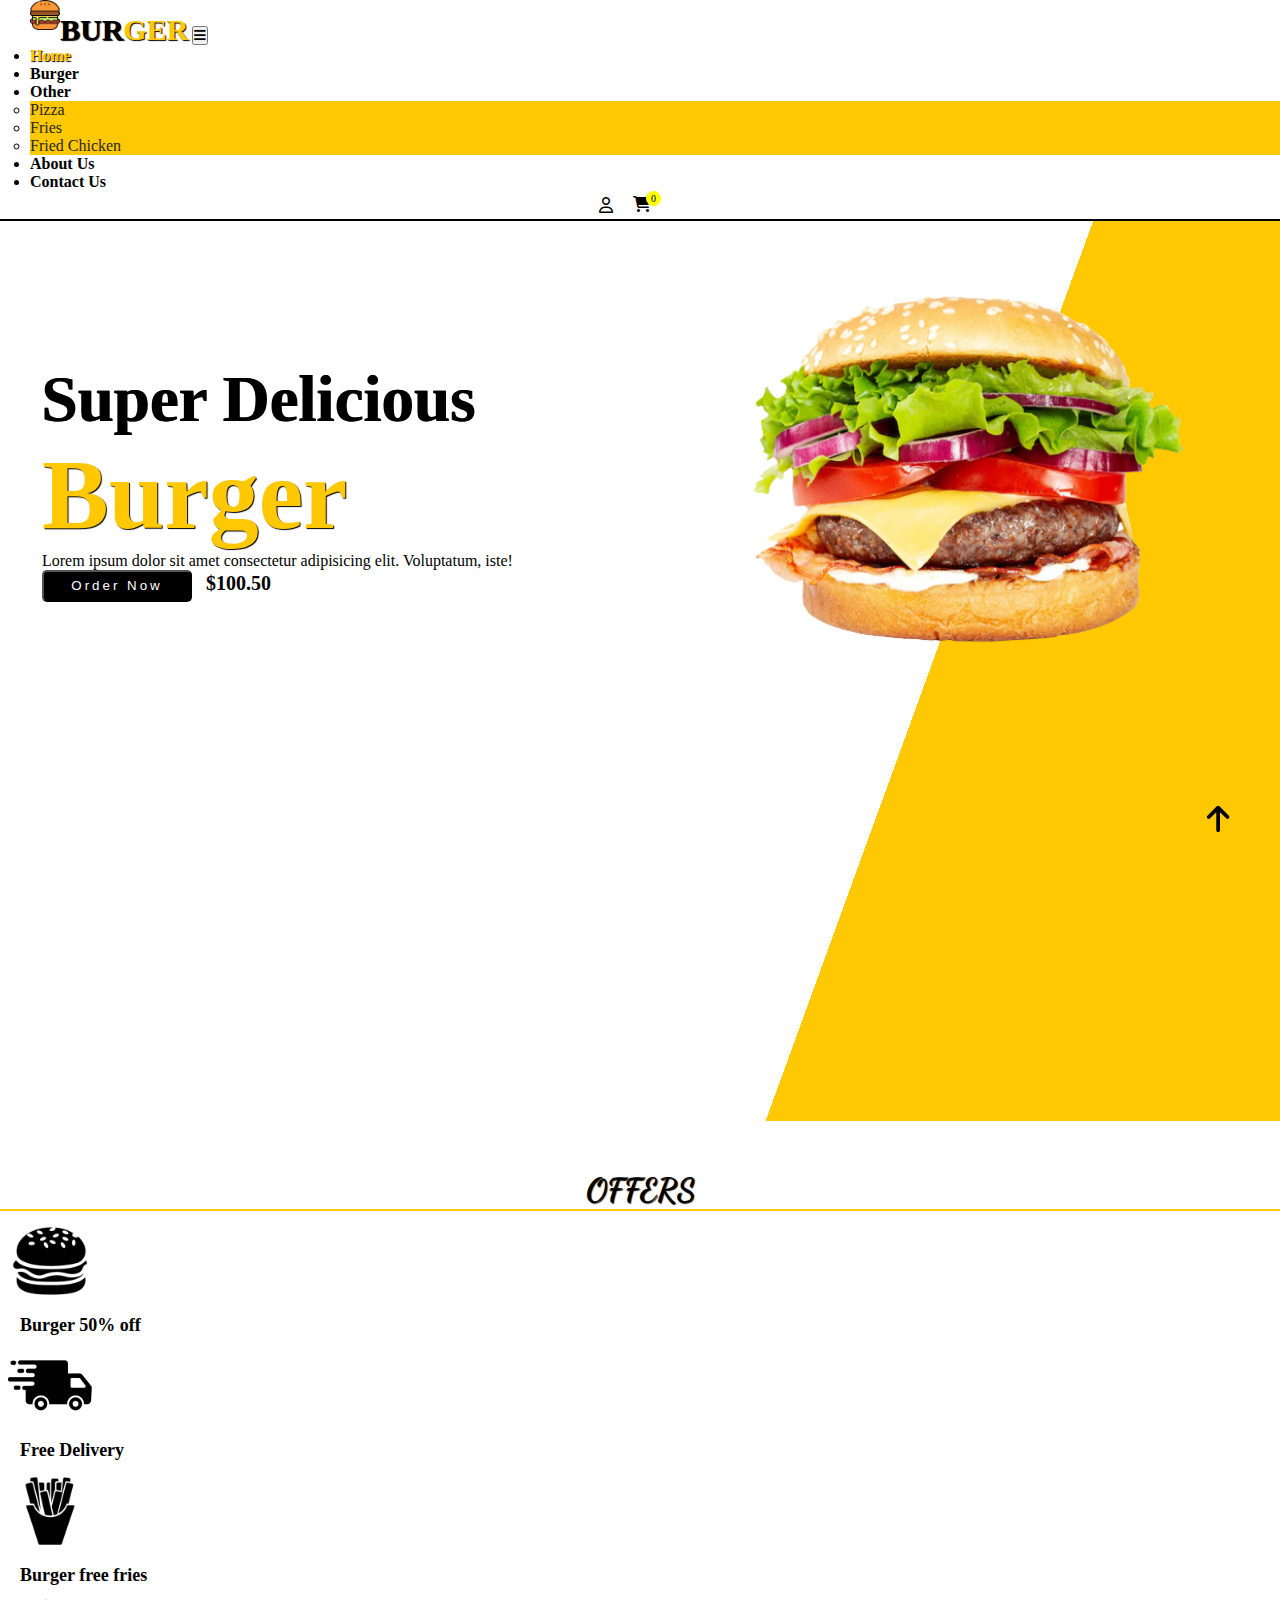
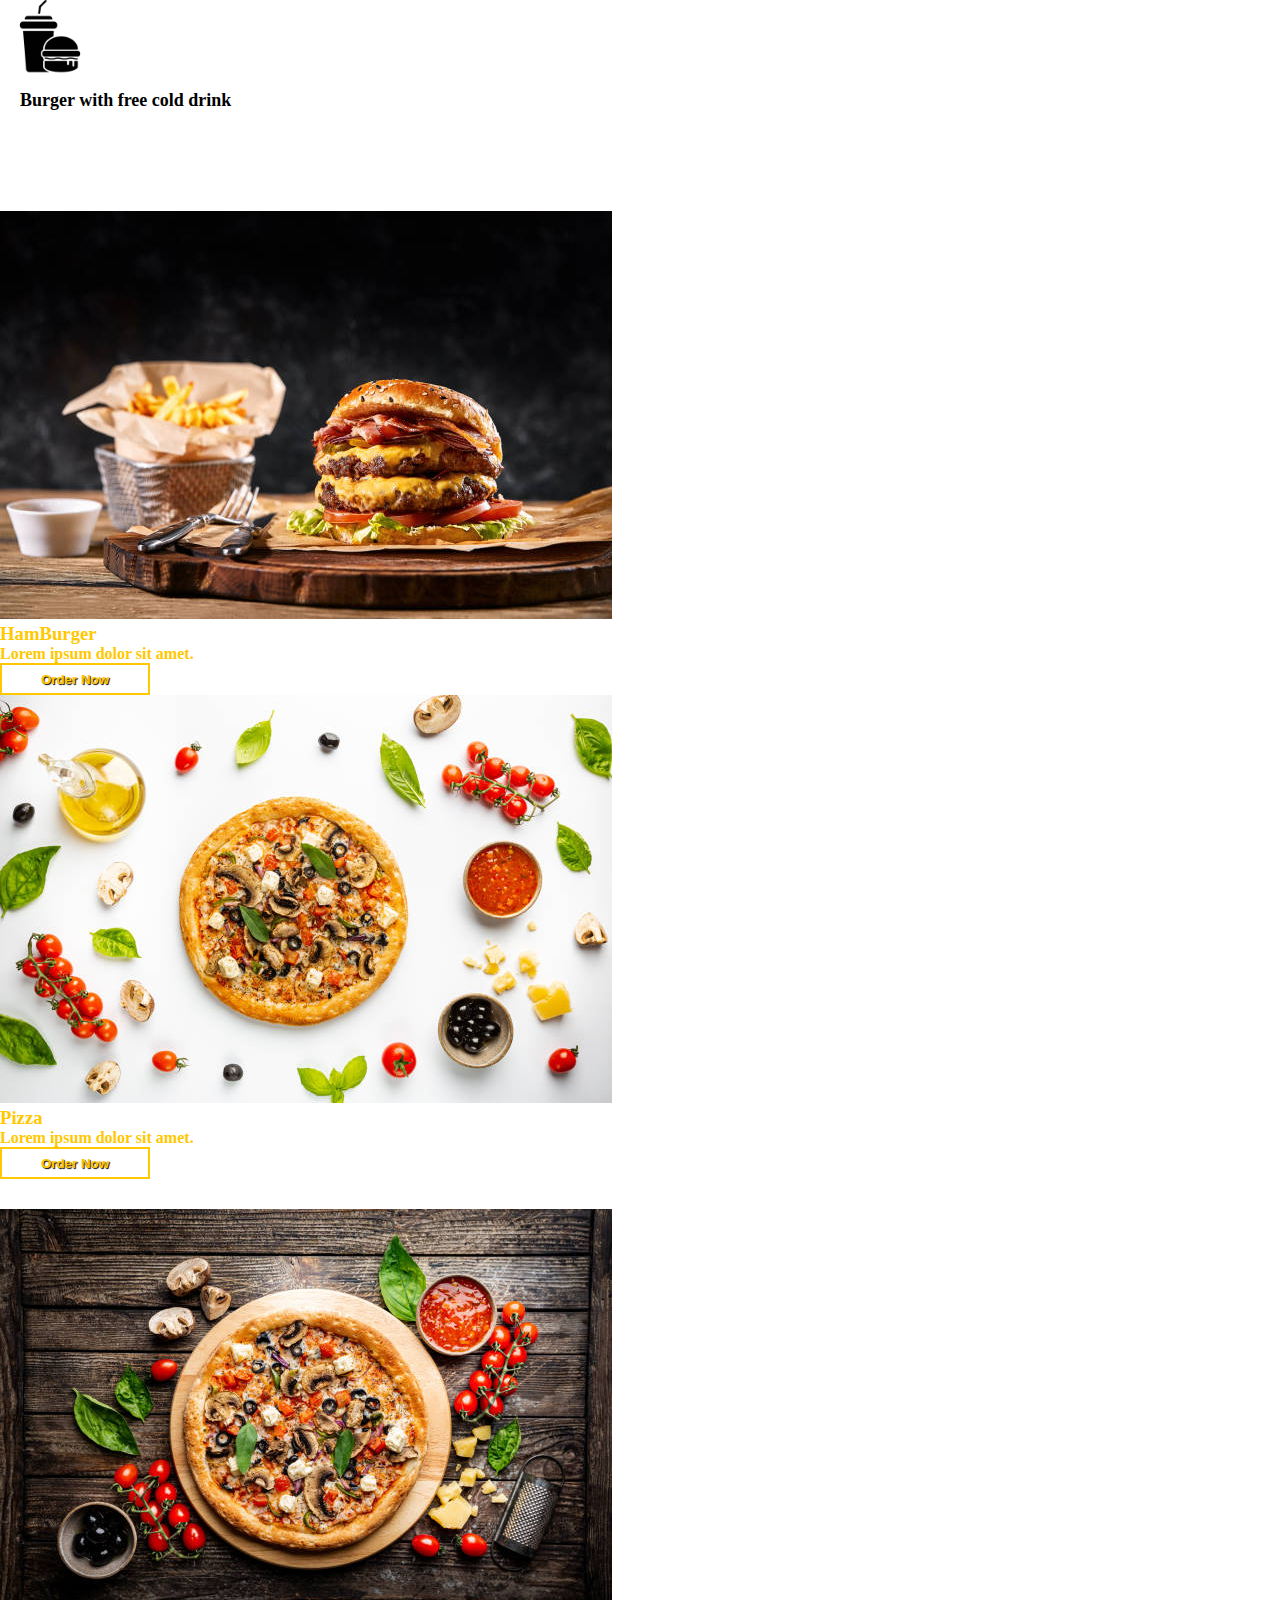
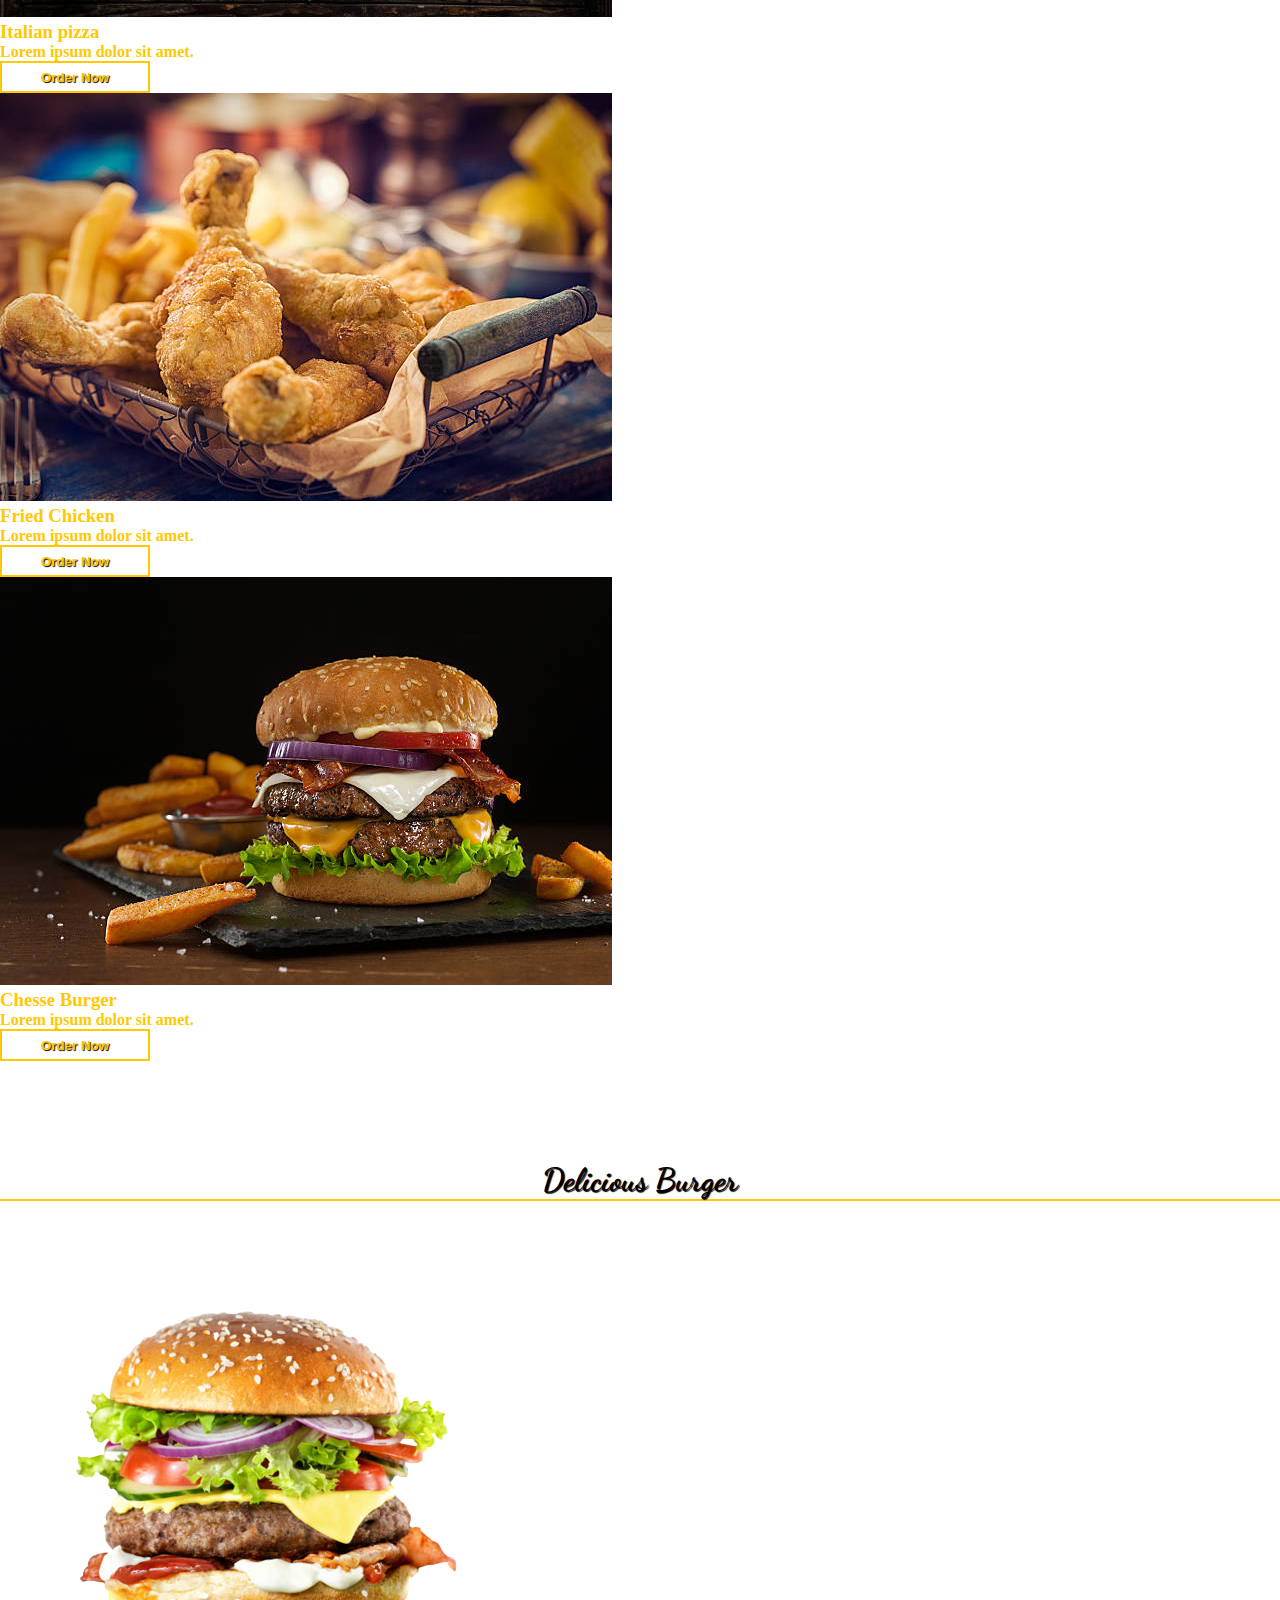
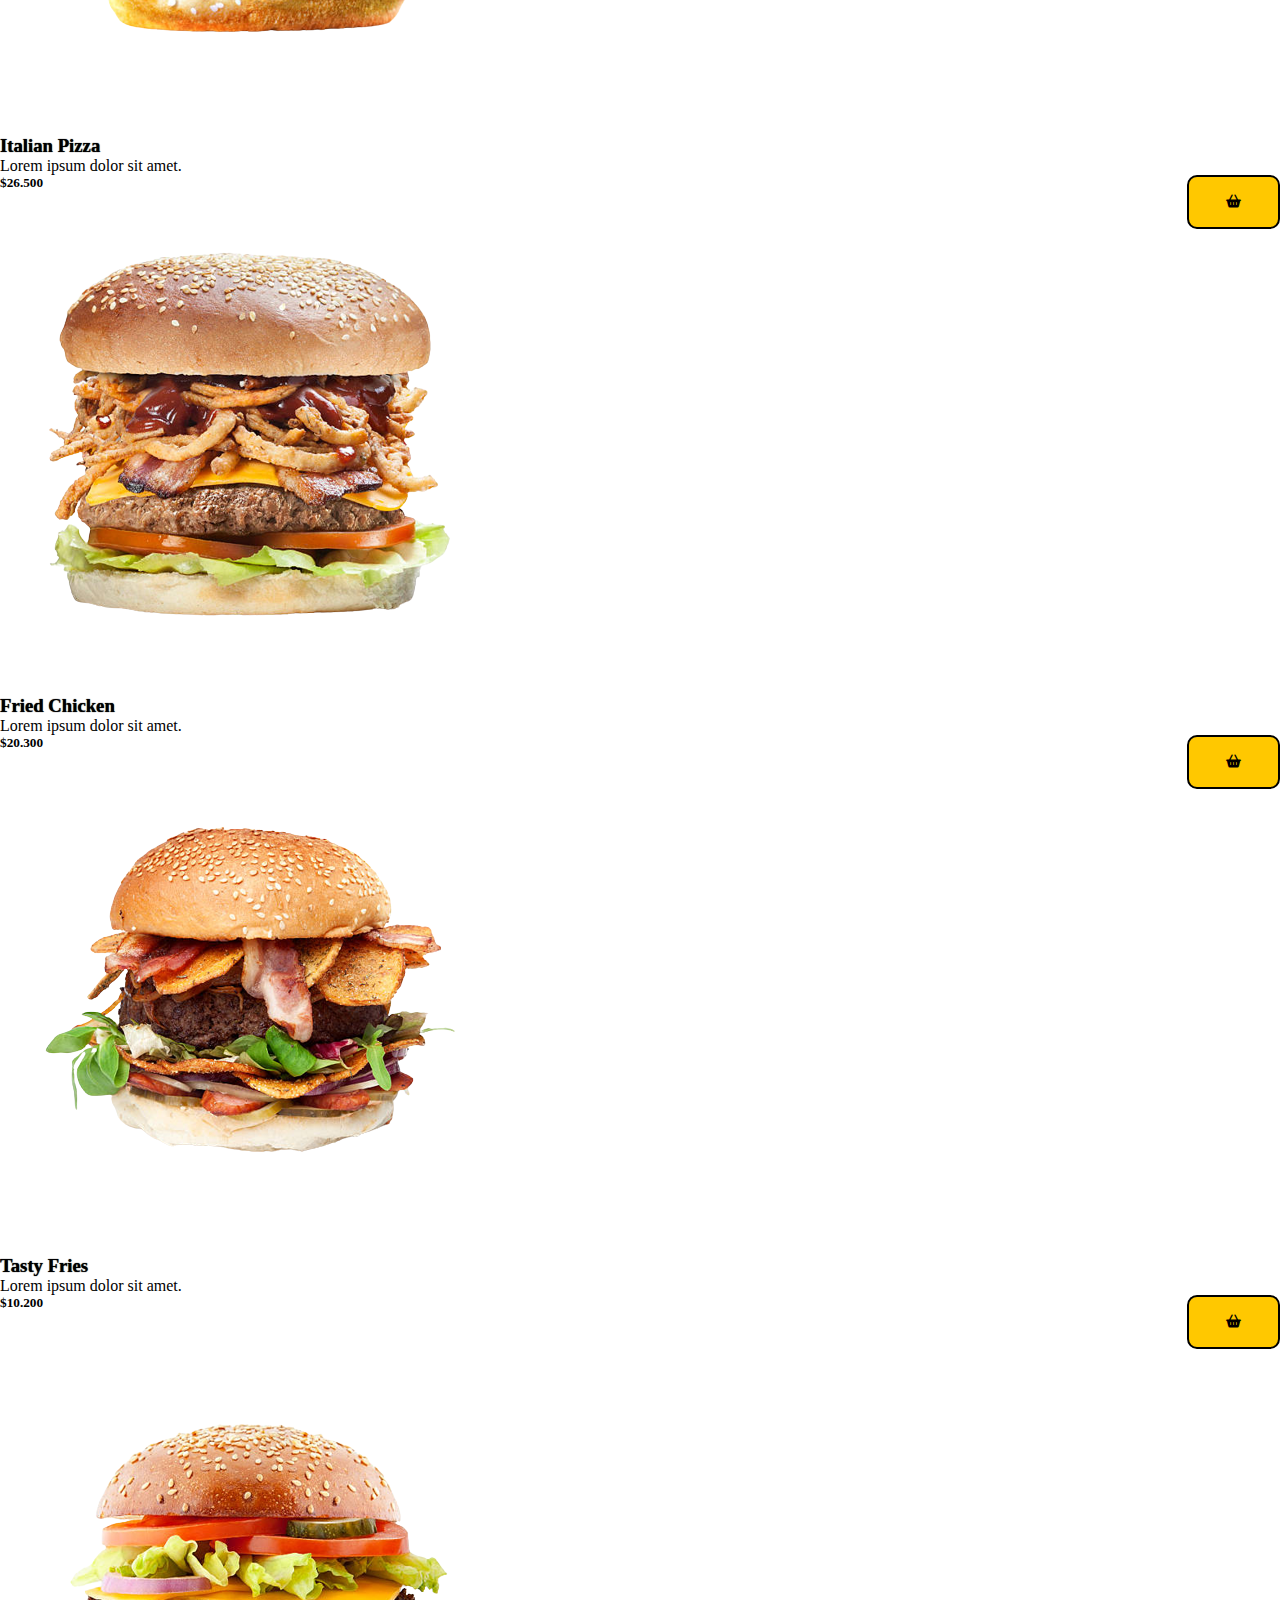
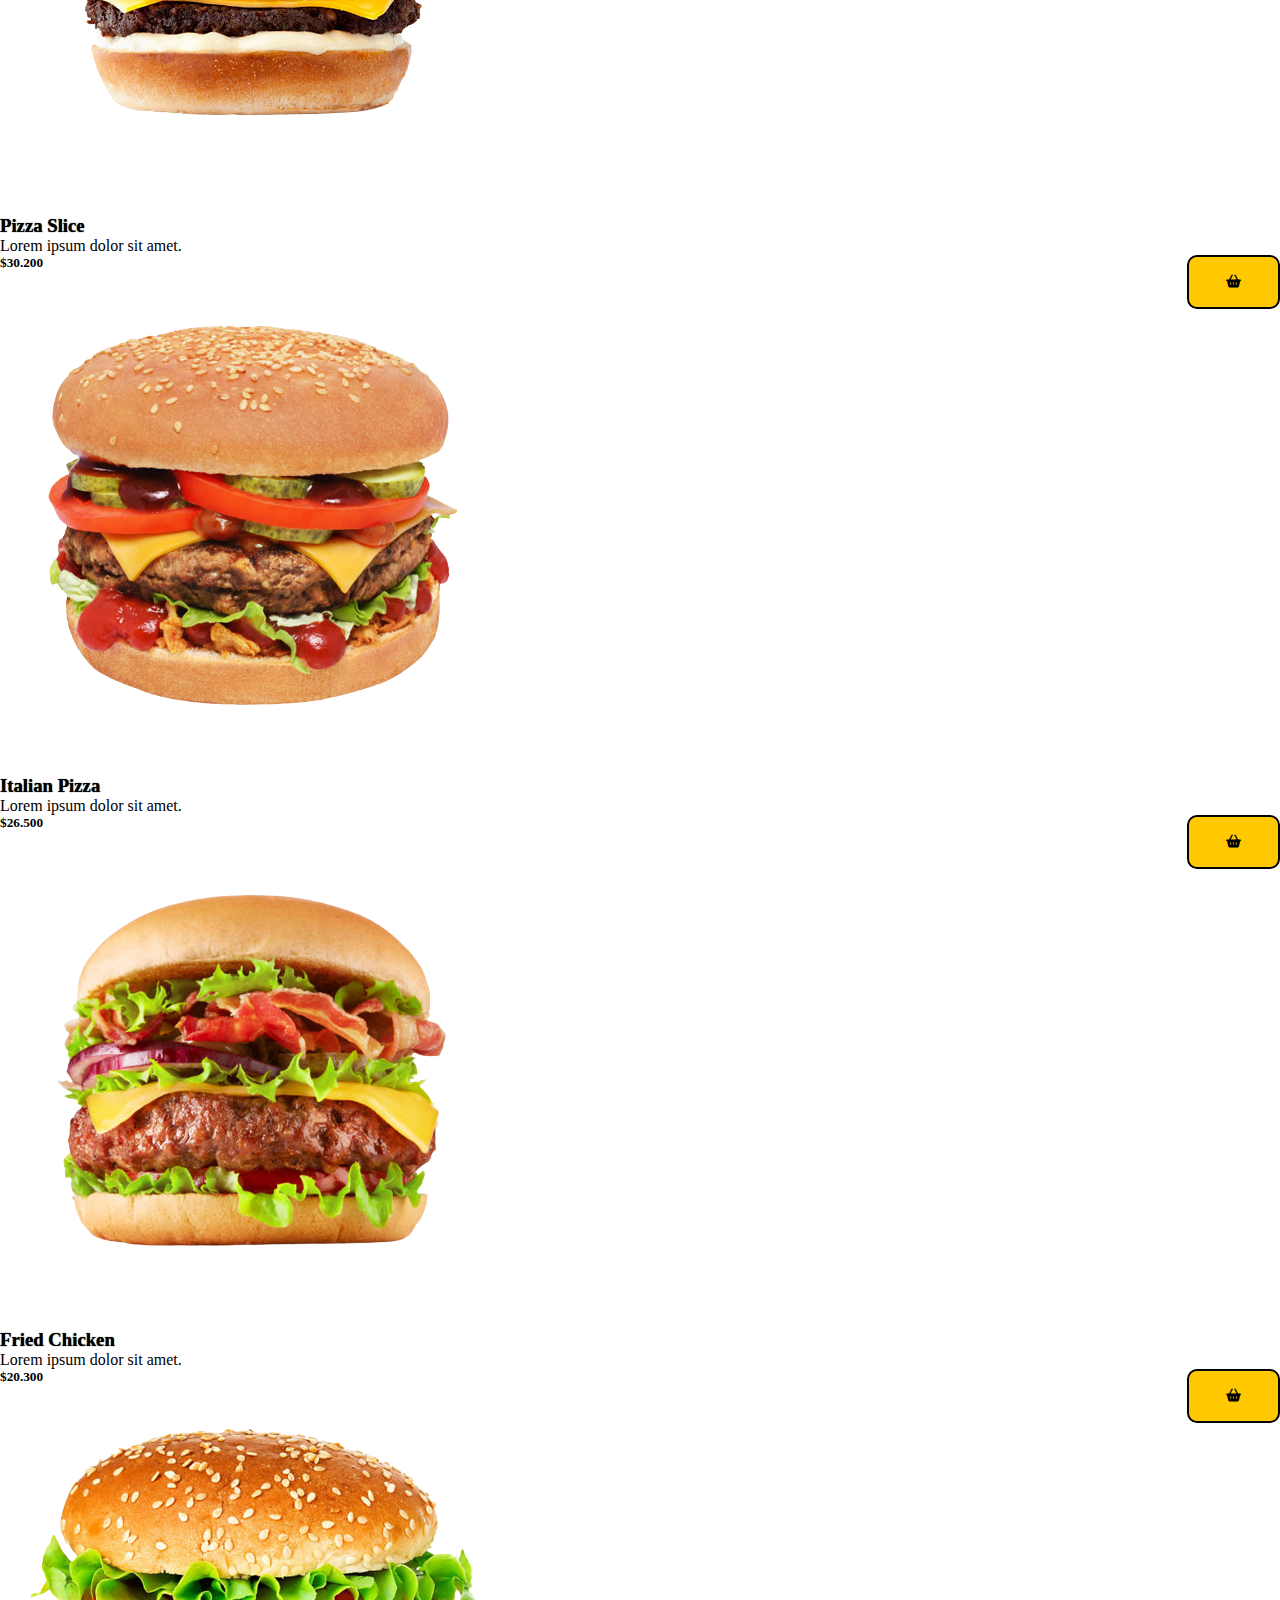
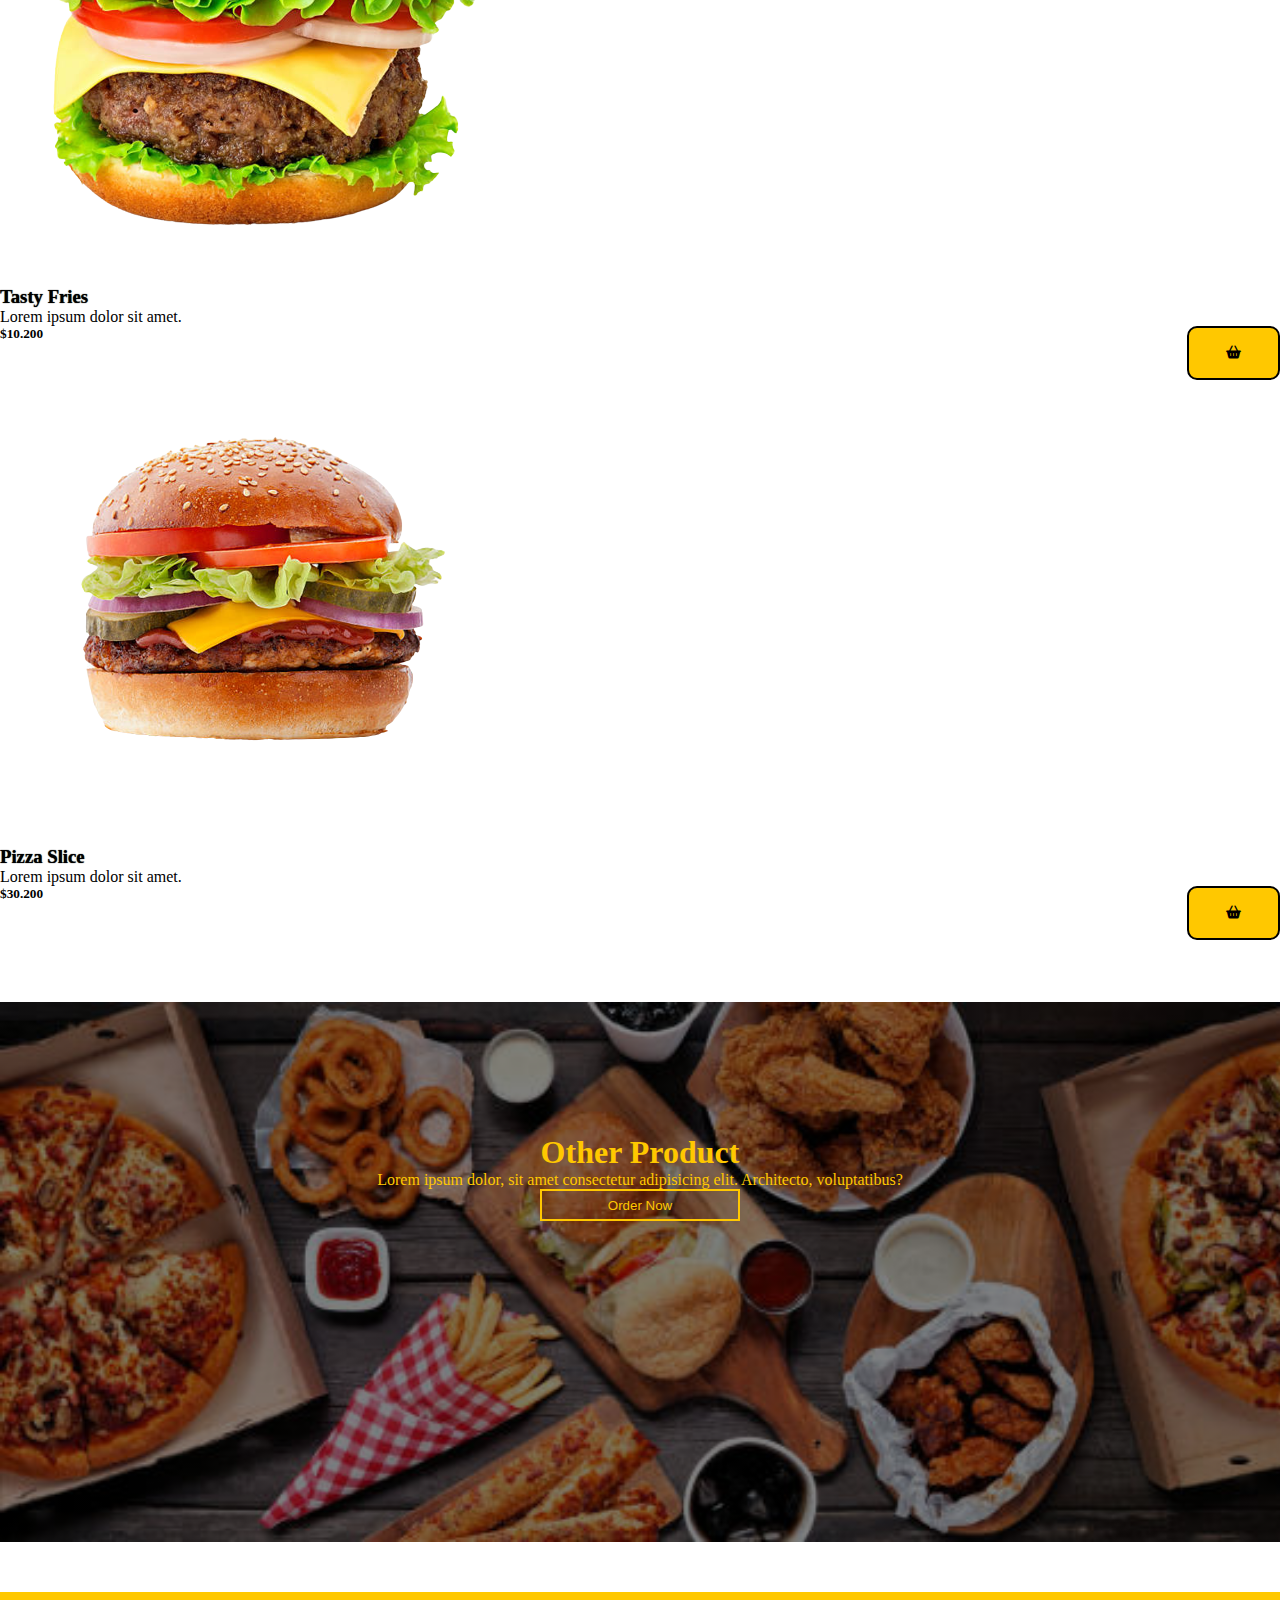
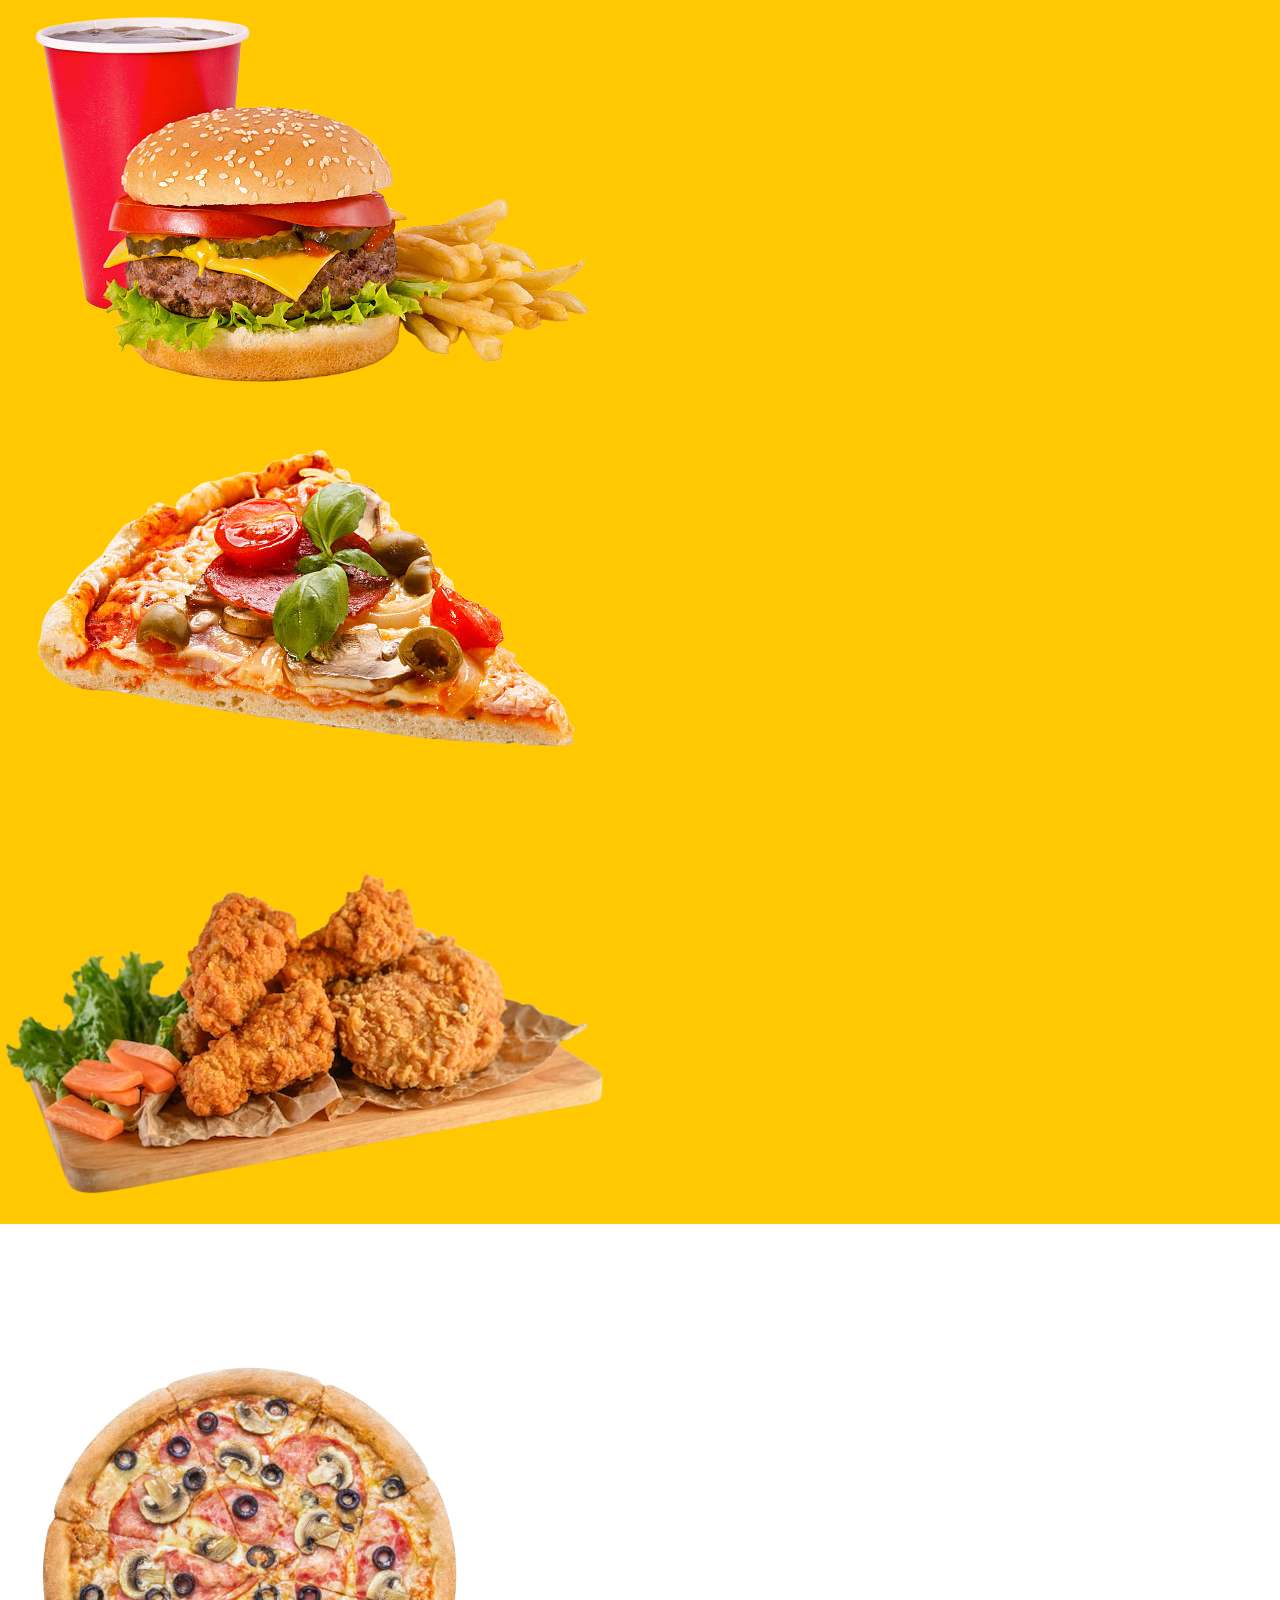
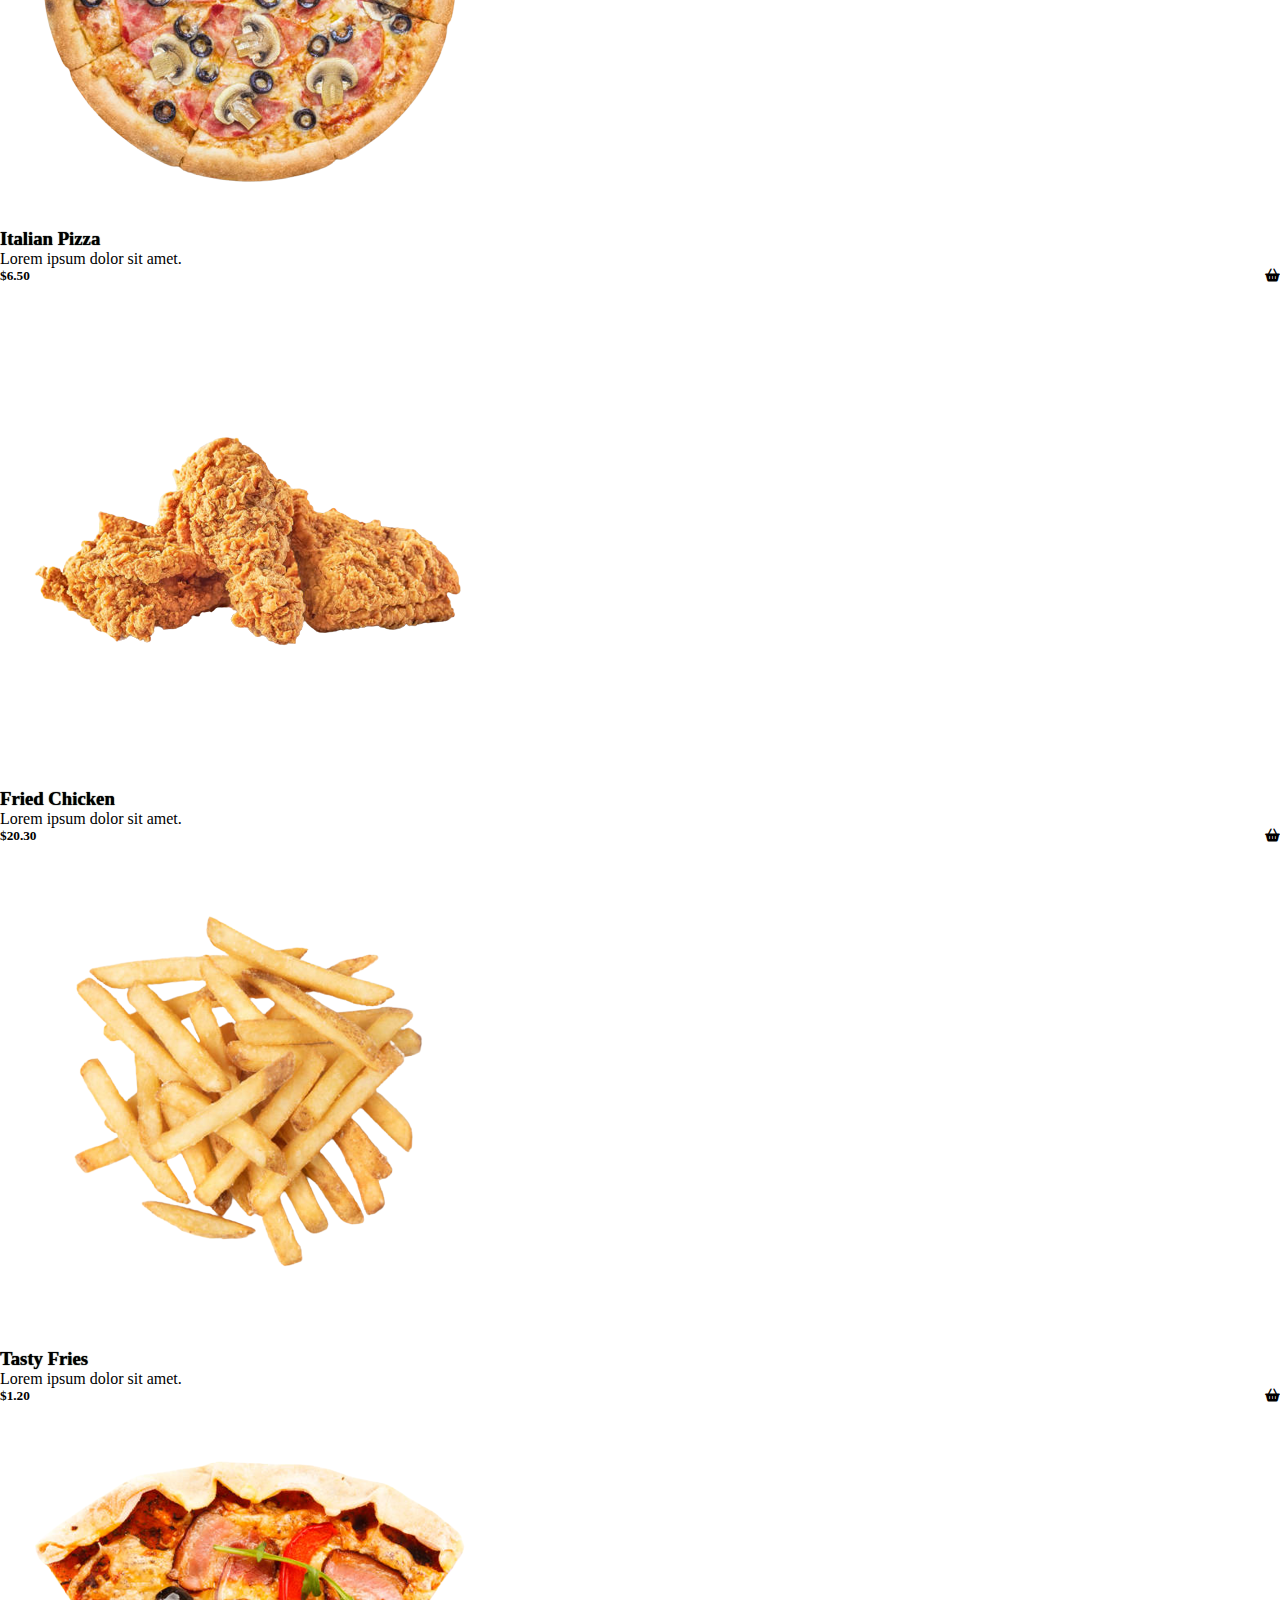
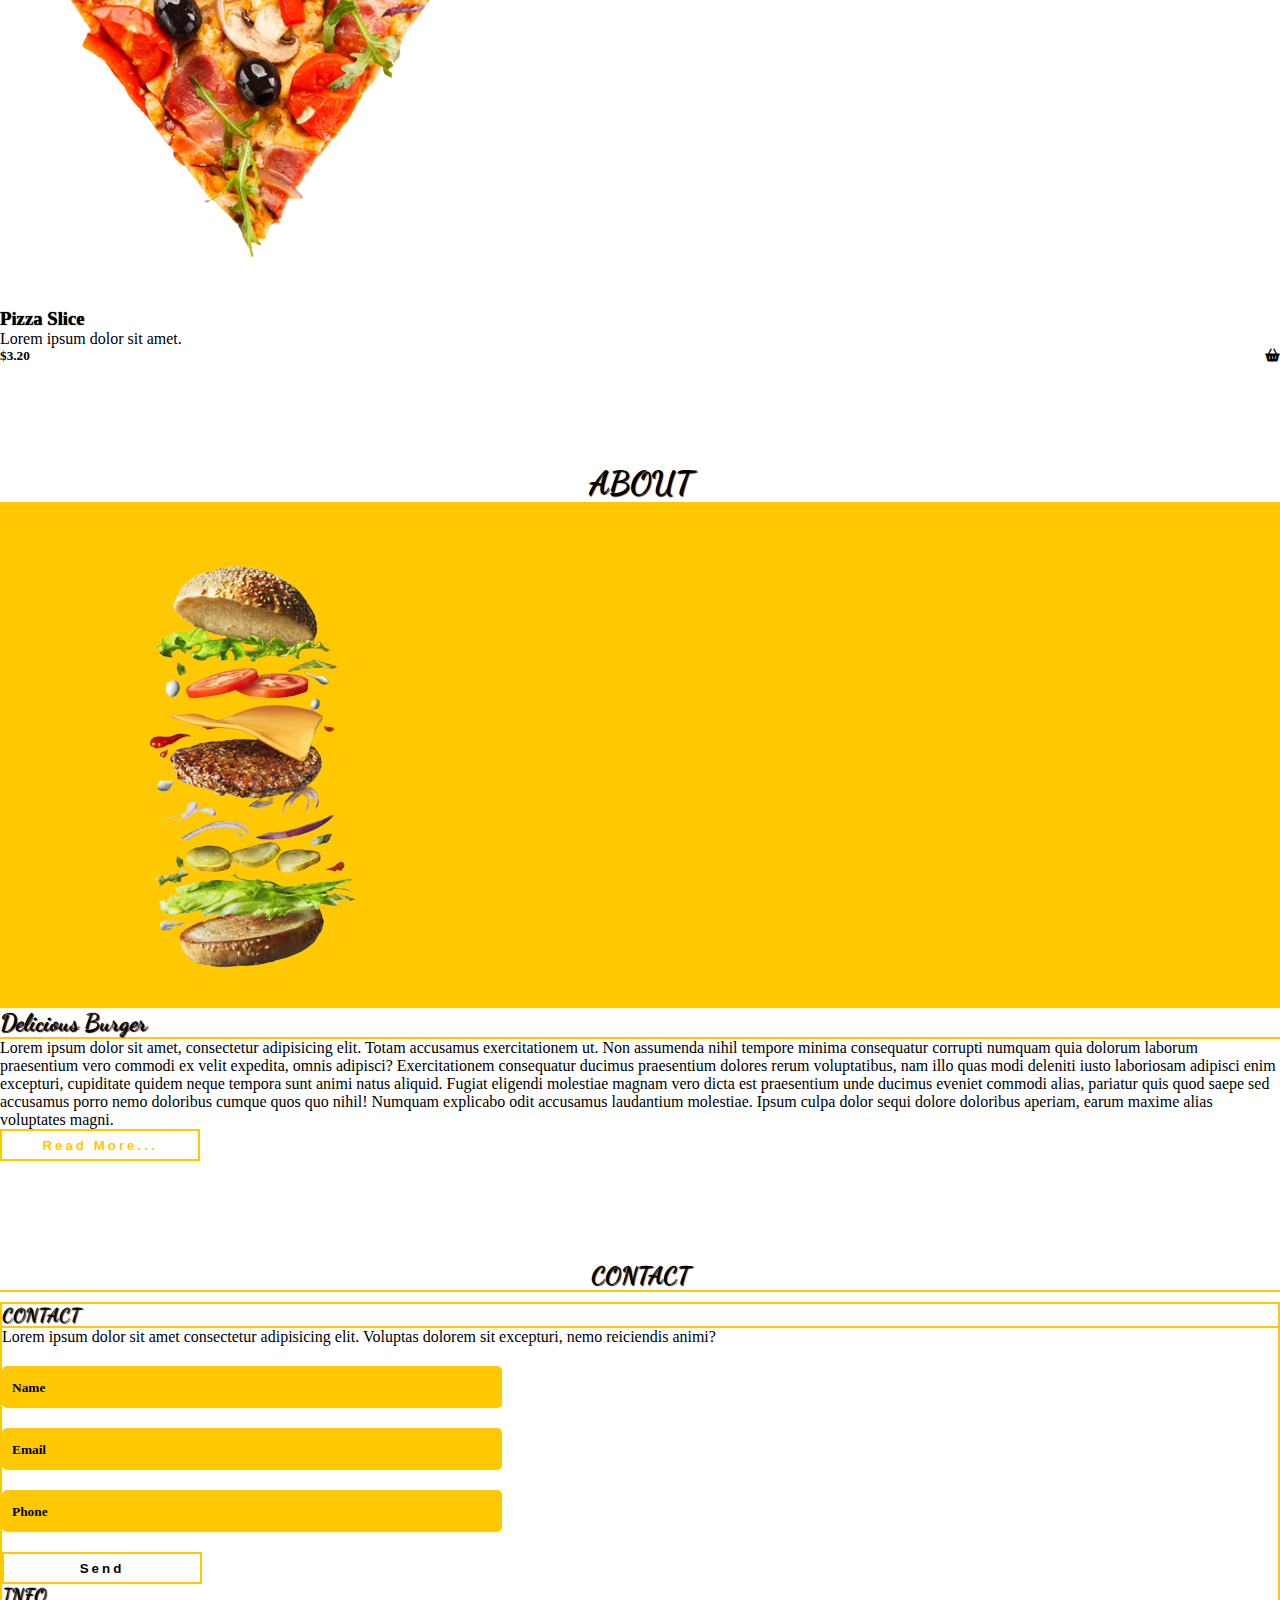
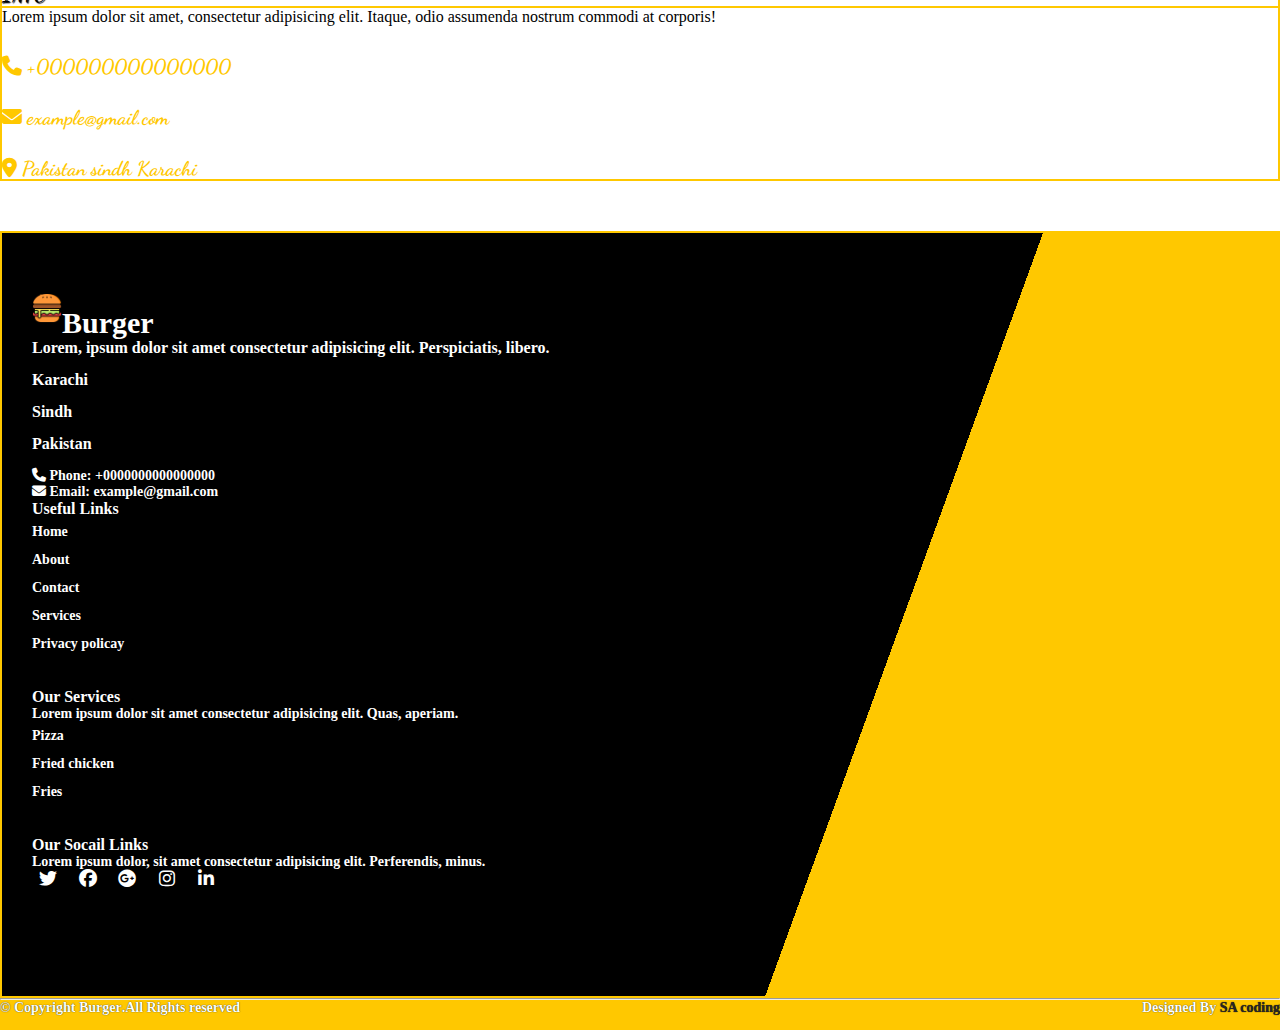
<file: Carrito de compras/index.html>
<!DOCTYPE html>
<html lang="en">

<head>
  <meta charset="UTF-8">
  <meta http-equiv="X-UA-Compatible" content="IE=edge">
  <meta name="viewport" content="width=device-width, initial-scale=1.0">
  <title>Burger</title>
  <link rel="shortcut icon" type="image" href="./images/logo.png">
  <link rel="stylesheet" href="style.css">
  <link rel="stylesheet" href="https://cdnjs.cloudflare.com/ajax/libs/font-awesome/6.2.0/css/all.min.css">
  <!-- bootstrap links -->
  <link href="https://cdn.jsdelivr.net/npm/bootstrap@5.0.2/dist/css/bootstrap.min.css" rel="stylesheet"
    integrity="sha384-EVSTQN3/azprG1Anm3QDgpJLIm9Nao0Yz1ztcQTwFspd3yD65VohhpuuCOmLASjC" crossorigin="anonymous">
  <!-- bootstrap linclass="scroll-container border p-3ks -->
  <!-- fonts links -->
  <link rel="preconnect" href="https://fonts.googleapis.com">
  <link rel="preconnect" href="https://fonts.gstatic.com" crossorigin>
  <link href="https://fonts.googleapis.com/css2?family=Dancing+Script:wght@600&display=swap" rel="stylesheet">
  <!-- fonts links -->
  <style>
    .table {
      overflow: auto !important; /* Habilitar scroll vertical */
      max-height: 400´x !important;
    }
  </style>
</head>

<body>
  <!-- home section -->
  <nav class="navbar navbar-expand-lg" id="navbar">
    <div class="container-fluid">
      <a class="navbar-brand" href="index.html" id="logo"><img src="./images/logo.png" alt=""
          width="30px">BUR<span>GER</span></a>
      <button class="navbar-toggler" type="button" data-bs-toggle="collapse" data-bs-target="#navbarSupportedContent"
        aria-controls="navbarSupportedContent" aria-expanded="false" aria-label="Toggle navigation">
        <span><i class="fa-solid fa-bars"></i></span>
      </button>
      <div class="collapse navbar-collapse" id="navbarSupportedContent">
        <ul class="navbar-nav me-auto mb-2 mb-lg-0">
          <li class="nav-item">
            <a class="nav-link active" aria-current="page" href="#" id="first-child">Home</a>
          </li>
          <li class="nav-item">
            <a class="nav-link" href="index.html#burger">Burger</a>
          </li>
          <li class="nav-item dropdown">
            <a class="nav-link dropdown-toggle" href="#" id="navbarDropdown" role="button" data-bs-toggle="dropdown"
              aria-expanded="false">
              Other
            </a>
            <ul class="dropdown-menu" aria-labelledby="navbarDropdown" style="background-color: #ffc800;">
              <li><a class="dropdown-item" href="index.html#top-icons">Pizza</a></li>
              <li><a class="dropdown-item" href="index.html#top-icons">Fries</a></li>
              <li><a class="dropdown-item" href="index.html#top-icons">Fried Chicken</a></li>
            </ul>
          </li>
          <li class="nav-item">
            <a class="nav-link" href="index.html#about">About Us</a>
          </li>
          <li class="nav-item">
            <a class="nav-link" href="index.html#contact">Contact Us</a>
          </li>
        </ul>

        <form class="d-flex">
          <div class="icons">
            <i class="fa-regular fa-user"></i>
            <div class="carrito">
              <i class="fa-solid fa-cart-shopping"></i>
              <span class="contar-pro">0</span>
            </div>
          </div>
        </form>
      </div>
    </div>
    <div class="scroll-container">
      <table class="table border p-3 list-cart  ocultar">
        <thead>
          <tr>
            <th scope="col">#</th>
            <th scope="col">Imagen</th>
            <th scope="col">Nombre</th>
            <th scope="col">Precio</th>
          </tr>
        </thead>
        <tbody>
          <!-- aqui va la info del producto-->
        </tbody>
        <tfoot>
          <tr>
            <td colspan="4" class="text-center">
              <a href="cart.html" class="btn-cart btn btn-primary">Ver Carrito</a>
            </td>
          </tr>
        </tfoot>
      </table>
    </div>

  </nav>
  <div id="Home" class="home-section">
    <!-- home content -->
    <section class="home">
      <div class="content">
        <h1>Super Delicious
          <br> <span>Burger</span>
        </h1>
        <p>Lorem ipsum dolor sit amet consectetur adipisicing elit. Voluptatum, iste!</p>
        <div id="btn"><button>Order Now</button> <span>$100.50</span></div>
      </div>
      <div class="img">
        <img src="./images/burger.png" alt="">
      </div>
    </section>
    <!-- home content -->
  </div>
  <!-- home section -->





  <!-- top icons -->
  <div class="container" id="top-icons">
    <h1>OFFERS</h1>
    <div class="row">
      <div class="col-md-3 py-3 py-md-0">
        <i><img src="./images/offer1.png" alt=""></i>
        <h3>Burger 50% off</h3>
      </div>
      <div class="col-md-3 py-3 py-md-0">
        <i><img src="./images/offer2.png" alt=""></i>
        <h3>Free Delivery</h3>
      </div>
      <div class="col-md-3 py-3 py-md-0">
        <i><img src="./images/offer3.png" alt=""></i>
        <h3>Burger free fries</h3>
      </div>
      <div class="col-md-3 py-3 py-md-0">
        <i><img src="./images/offer4.png" alt=""></i>
        <h3>Burger with free cold drink</h3>
      </div>
    </div>
  </div>
  <!-- top icons -->







  <!-- cards -->
  <div class="container" id="cards">
    <div class="row">
      <div class="col-md-6 py-3 py-md-0">
        <div class="card">
          <img src="./images/cards1.png" alt="">
          <div class="card-img-overlay">
            <h3>HamBurger</h3>
            <p>Lorem ipsum dolor sit amet.</p>
            <button id="rn">Order Now</button>
          </div>
        </div>
      </div>
      <div class="col-md-6 py-3 py-md-0">
        <div class="card">
          <img src="./images/cards2.png" alt="">
          <div class="card-img-overlay">
            <h3>Pizza</h3>
            <p>Lorem ipsum dolor sit amet.</p>
            <button id="rn">Order Now</button>
          </div>
        </div>
      </div>
    </div>

    <div class="row" style="margin-top: 30px;">
      <div class="col-md-4 py-3 py-md-0">
        <div class="card">
          <img src="./images/cards3.png" alt="">
          <div class="card-img-overlay">
            <h3>Italian pizza</h3>
            <p>Lorem ipsum dolor sit amet.</p>
            <button id="rn">Order Now</button>
          </div>
        </div>
      </div>
      <div class="col-md-4 py-3 py-md-0">
        <div class="card">
          <img src="./images/cards4.png" alt="">
          <div class="card-img-overlay">
            <h3>Fried Chicken</h3>
            <p>Lorem ipsum dolor sit amet.</p>
            <button id="rn">Order Now</button>
          </div>
        </div>
      </div>
      <div class="col-md-4 py-3 py-md-0">
        <div class="card">
          <img src="./images/cards5.png" alt="">
          <div class="card-img-overlay">
            <h3>Chesse Burger</h3>
            <p>Lorem ipsum dolor sit amet.</p>
            <button id="rn">Order Now</button>
          </div>
        </div>
      </div>
    </div>
  </div>
  <!-- cards -->







  <!-- burger -->
  <div class="container" id="burger">
    <h1>Delicious Burger</h1>
    <div class="row content-pro" style="margin-top: 30px;">
      <!-- aqui van los productos-->
      <div class="col-md-3 py-3 py-md-0">
        <div class="card">
          <img src="./images/b1.png" alt="">
          <div class="card-body">
            <h3>Italian Pizza</h3>
            <p>Lorem ipsum dolor sit amet.</p>
            <h5>$26.500 <span class="btn-product"><i class="fa-solid fa-basket-shopping"></i></span></h5>
          </div>
        </div>
      </div>
      <div class="col-md-3 py-3 py-md-0">
        <div class="card">
          <img src="./images/b2.png" alt="">
          <div class="card-body">
            <h3>Fried Chicken</h3>
            <p>Lorem ipsum dolor sit amet.</p>
            <h5>$20.300 <span class="btn-product"><i class="fa-solid fa-basket-shopping"></i></span></h5>
          </div>
        </div>
      </div>
      <div class="col-md-3 py-3 py-md-0">
        <div class="card">
          <img src="./images/b3.png" alt="">
          <div class="card-body">
            <h3>Tasty Fries</h3>
            <p>Lorem ipsum dolor sit amet.</p>
            <h5>$10.200 <span class="btn-product"><i class="fa-solid fa-basket-shopping"></i></span></h5>
          </div>
        </div>
      </div>
      <div class="col-md-3 py-3 py-md-0">
        <div class="card">
          <img src="./images/b4.png" alt="">
          <div class="card-body">
            <h3>Pizza Slice</h3>
            <p>Lorem ipsum dolor sit amet.</p>
            <h5>$30.200 <span class="btn-product"><i class="fa-solid fa-basket-shopping"></i></span></h5>
          </div>
        </div>
      </div>
      <div class="col-md-3 py-3 py-md-0">
        <div class="card">
          <img src="./images/b5.png" alt="">
          <div class="card-body">
            <h3>Italian Pizza</h3>
            <p>Lorem ipsum dolor sit amet.</p>
            <h5>$26.500 <span class="btn-product"><i class="fa-solid fa-basket-shopping"></i></span></h5>
          </div>
        </div>
      </div>
      <div class="col-md-3 py-3 py-md-0">
        <div class="card">
          <img src="./images/b6.png" alt="">
          <div class="card-body">
            <h3>Fried Chicken</h3>
            <p>Lorem ipsum dolor sit amet.</p>
            <h5>$20.300 <span class="btn-product"><i class="fa-solid fa-basket-shopping"></i></span></h5>
          </div>
        </div>
      </div>
      <div class="col-md-3 py-3 py-md-0">
        <div class="card">
          <img src="./images/b7.png" alt="">
          <div class="card-body">
            <h3>Tasty Fries</h3>
            <p>Lorem ipsum dolor sit amet.</p>
            <h5>$10.200 <span class="btn-product"><i class="fa-solid fa-basket-shopping"></i></span></h5>
          </div>
        </div>
      </div>
      <div class="col-md-3 py-3 py-md-0">
        <div class="card">
          <img src="./images/b8.png" alt="">
          <div class="card-body">
            <h3>Pizza Slice</h3>
            <p>Lorem ipsum dolor sit amet.</p>
            <h5>$30.200 <span class="btn-product"><i class="fa-solid fa-basket-shopping"></i></span></h5>
          </div>
        </div>
      </div>
    </div>
  </div>
  <!-- burger -->





  <!-- banner -->
  <div class="banner">
    <h3>Other Product</h3>
    <p>Lorem ipsum dolor, sit amet consectetur adipisicing elit. Architecto, voluptatibus?</p>
    <button id="btnorder">Order Now</button>
  </div>
  <!-- banner -->






  <!-- top cards -->
  <div class="container" id="topcards">
    <div class="row">
      <div class="col-md-4 py-3 py-md-0">
        <div class="card">
          <img src="./images/topcard1.png" alt="">
        </div>
      </div>
      <div class="col-md-4 py-3 py-md-0">
        <div class="card">
          <img src="./images/topcard2.png" alt="">
        </div>
      </div>
      <div class="col-md-4 py-3 py-md-0">
        <div class="card">
          <img src="./images/topcard3.png" alt="">
        </div>
      </div>
    </div>
  </div>
  <!-- top cards -->






  <!-- burger -->
  <div class="container" id="burger">
    <div class="row" style="margin-top: 30px;">
      <div class="col-md-3 py-3 py-md-0">
        <div class="card">
          <img src="./images/p1.png" alt="">
          <div class="card-body">
            <h3>Italian Pizza</h3>
            <p>Lorem ipsum dolor sit amet.</p>
            <h5>$6.50 <span><i class="fa-solid fa-basket-shopping"></i></span></h5>
          </div>
        </div>
      </div>
      <div class="col-md-3 py-3 py-md-0">
        <div class="card">
          <img src="./images/p2.png" alt="">
          <div class="card-body">
            <h3>Fried Chicken</h3>
            <p>Lorem ipsum dolor sit amet.</p>
            <h5>$20.30 <span><i class="fa-solid fa-basket-shopping"></i></span></h5>
          </div>
        </div>
      </div>
      <div class="col-md-3 py-3 py-md-0">
        <div class="card">
          <img src="./images/p3.png" alt="">
          <div class="card-body">
            <h3>Tasty Fries</h3>
            <p>Lorem ipsum dolor sit amet.</p>
            <h5>$1.20 <span><i class="fa-solid fa-basket-shopping"></i></span></h5>
          </div>
        </div>
      </div>
      <div class="col-md-3 py-3 py-md-0">
        <div class="card">
          <img src="./images/p4.png" alt="">
          <div class="card-body">
            <h3>Pizza Slice</h3>
            <p>Lorem ipsum dolor sit amet.</p>
            <h5>$3.20 <span><i class="fa-solid fa-basket-shopping"></i></span></h5>
          </div>
        </div>
      </div>
    </div>
  </div>
  <!-- burger -->








  <!-- about -->
  <div class="container" id="about">
    <h1>ABOUT</h1>
    <div class="row">
      <div class="col-md-6 py-3 py-md-0">
        <div class="card">
          <img src="./images/about.png" alt="">
        </div>
      </div>
      <div class="col-md-6 py-3 py-md-0">
        <h2>Delicious Burger</h2>
        <p>Lorem ipsum dolor sit amet, consectetur adipisicing elit. Totam accusamus exercitationem ut. Non assumenda
          nihil tempore minima consequatur corrupti numquam quia dolorum laborum praesentium vero commodi ex velit
          expedita, omnis adipisci? Exercitationem consequatur ducimus praesentium dolores rerum voluptatibus, nam illo
          quas modi deleniti iusto laboriosam adipisci enim excepturi, cupiditate quidem neque tempora sunt animi natus
          aliquid. Fugiat eligendi molestiae magnam vero dicta est praesentium unde ducimus eveniet commodi alias,
          pariatur quis quod saepe sed accusamus porro nemo doloribus cumque quos quo nihil! Numquam explicabo odit
          accusamus laudantium molestiae. Ipsum culpa dolor sequi dolore doloribus aperiam, earum maxime alias
          voluptates magni.</p>
        <div id="readmorebtn"><button>Read More...</button></div>
      </div>
    </div>
  </div>
  <!-- about -->






  <!-- contact -->
  <div class="container">
    <h2 id="h2">CONTACT</h2>
  </div>
  <div class="container" id="contact">
    <div class="row">
      <div class="col-md-6 py-3 py-md-0">
        <h3>CONTACT</h3>
        <p>Lorem ipsum dolor sit amet consectetur adipisicing elit. Voluptas dolorem sit excepturi, nemo reiciendis
          animi?</p>
        <input type="text" placeholder="Name"><br>
        <input type="email" placeholder="Email"><br>
        <input type="number" placeholder="Phone"><br>
        <button id="btnmessage">Send</button>
      </div>
      <div class="col-md-6 py-3 py-md-0">
        <h3>INFO</h3>
        <p>Lorem ipsum dolor sit amet, consectetur adipisicing elit. Itaque, odio assumenda nostrum commodi at corporis!
        </p>
        <i class="fas fa-phone"> <span>+000000000000000</span></i><br>
        <i class="fa-solid fa-envelope"> <span>example@gmail.com</span></i><br>
        <i class="fa-solid fa-location-dot"> <span>Pakistan sindh Karachi</span></i><br>
      </div>
    </div>
  </div>

  <!-- contact -->







  <!-- footer -->
  <footer id="footer" style="margin-top: 50px;">
    <div class="footer-top">
      <div class="container">
        <div class="row">
          <div class="col-lg-3 col-md-6 footer-contact">
            <a class="navbar-brand" href="#" id="logo2"><img src="./images/logo.png" alt="" width="30px">Burger</a>
            <p>Lorem, ipsum dolor sit amet consectetur adipisicing elit. Perspiciatis, libero.</p><br>
            <p>
              Karachi <br><br>
              Sindh <br><br>
              Pakistan <br><br>
            </p>
            <strong><i class="fa-solid fa-phone"></i> Phone: <strong>+0000000000000000</strong></strong><br>
            <strong><i class="fa-solid fa-envelope"></i> Email: <strong>example@gmail.com</strong></strong>
          </div>
          <div class="col-lg-3 col-md-6 footer-links">
            <h4>Useful Links</h4>
            <ul>
              <li><a href="#">Home</a></li>
              <li><a href="#">About</a></li>
              <li><a href="#">Contact</a></li>
              <li><a href="#">Services</a></li>
              <li><a href="#">Privacy policay</a></li>
            </ul>
          </div>

          <div class="col-lg-3 col-md-6 footer-links">
            <h4>Our Services</h4>
            <p>Lorem ipsum dolor sit amet consectetur adipisicing elit. Quas, aperiam.</p>
            <ul>
              <li><a href="#">Pizza</a></li>
              <li><a href="#">Fried chicken</a></li>
              <li><a href="#">Fries</a></li>
            </ul>
          </div>

          <div class="col-lg-3 col-md-6 footer-links">
            <h4>Our Socail Links</h4>
            <p>Lorem ipsum dolor, sit amet consectetur adipisicing elit. Perferendis, minus.</p>
            <div class="socail-links mt-3">
              <a href="#"><i class="fa-brands fa-twitter"></i></a>
              <a href="#"><i class="fa-brands fa-facebook"></i></a>
              <a href="#"><i class="fa-brands fa-google-plus"></i></a>
              <a href="#"><i class="fa-brands fa-instagram"></i></a>
              <a href="#"><i class="fa-brands fa-linkedin-in"></i></a>
            </div>
          </div>

        </div>
      </div>
    </div>

    <hr>
    <div class="container py-4">
      <div class="copyright">
        &copy; Copyright <strong>Burger</strong>.All Rights reserved
      </div>
      <div class="credits">
        Designed By <a href="#">SA coding</a>
      </div>
    </div>
  </footer>

  <!-- footer -->






  <a href="#" class="arrow"><i class="fa-solid fa-arrow-up"></i></a>


  <script src="https://cdn.jsdelivr.net/npm/bootstrap@5.0.2/dist/js/bootstrap.bundle.min.js"
    integrity="sha384-MrcW6ZMFYlzcLA8Nl+NtUVF0sA7MsXsP1UyJoMp4YLEuNSfAP+JcXn/tWtIaxVXM"
    crossorigin="anonymous"></script>

  <!--archivo de carrito-->
  <script src="js/carrito.js"></script>
</body>

</html>
</file>
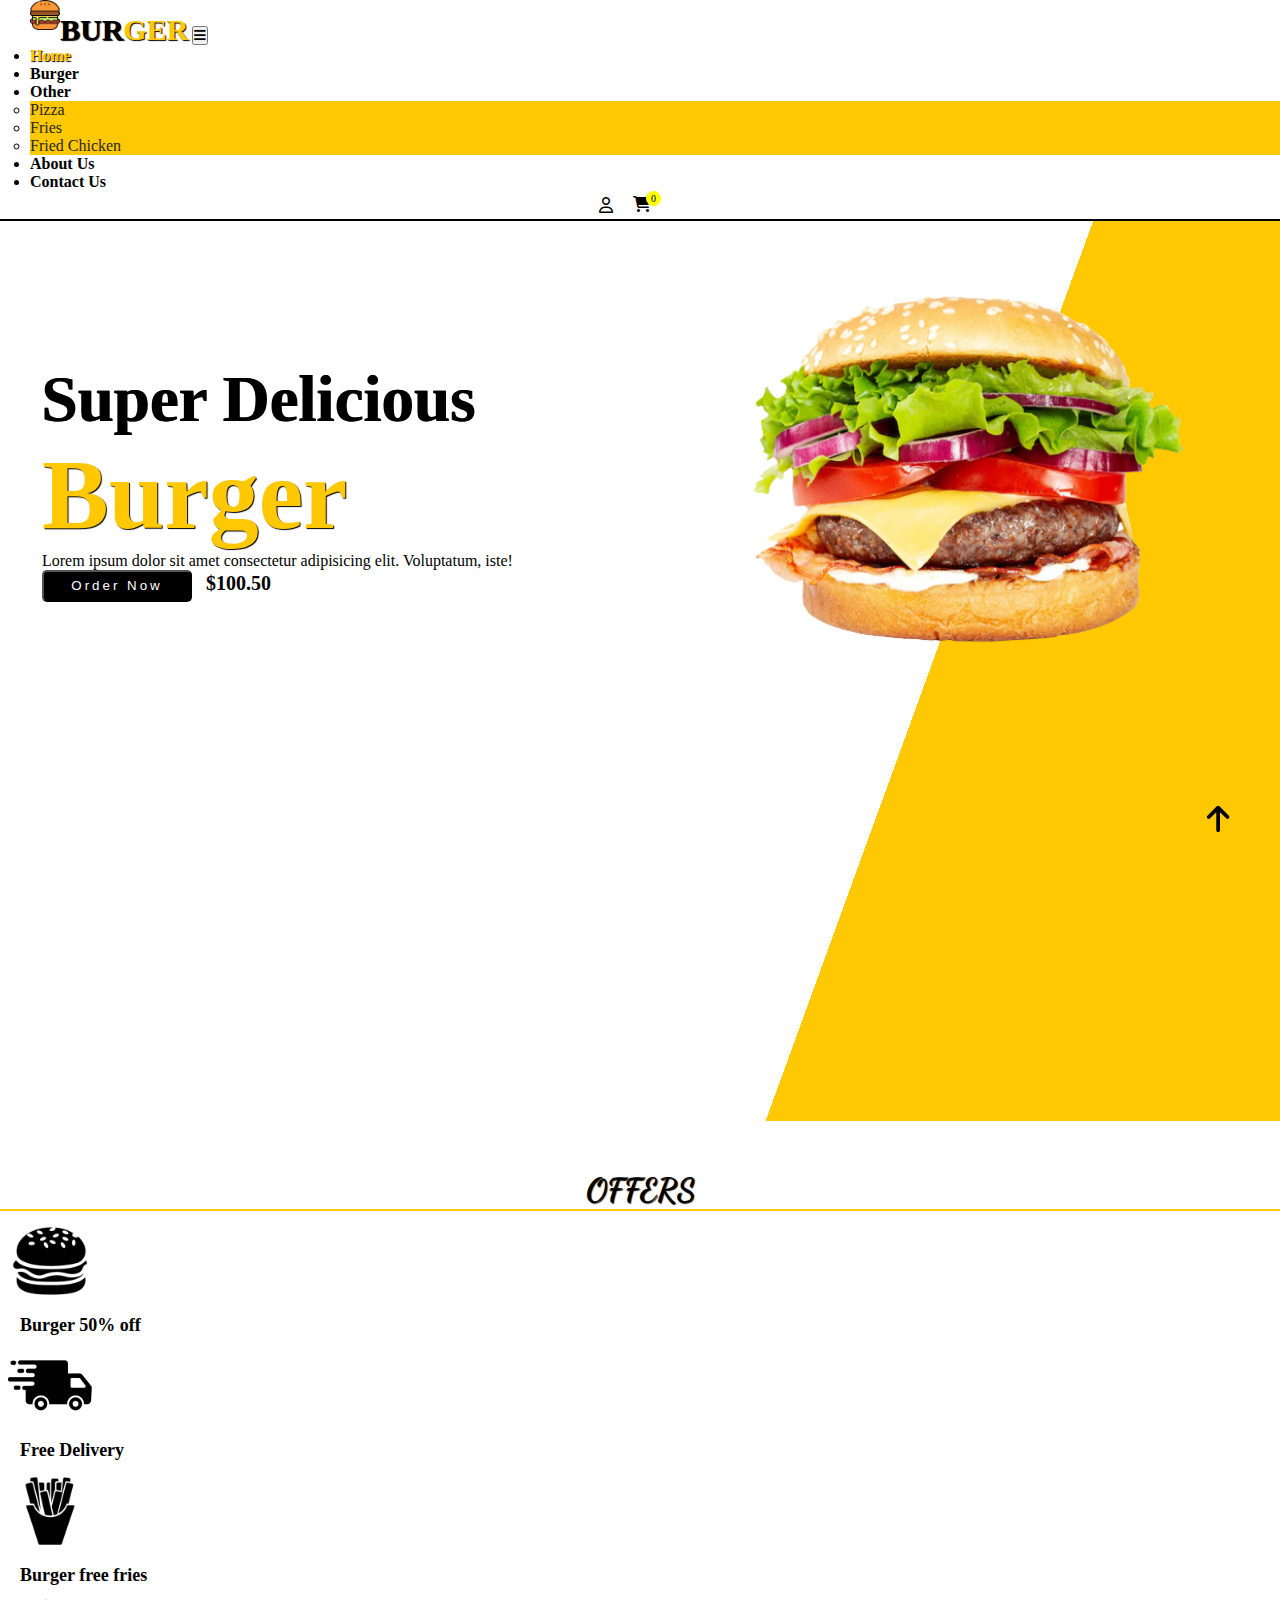
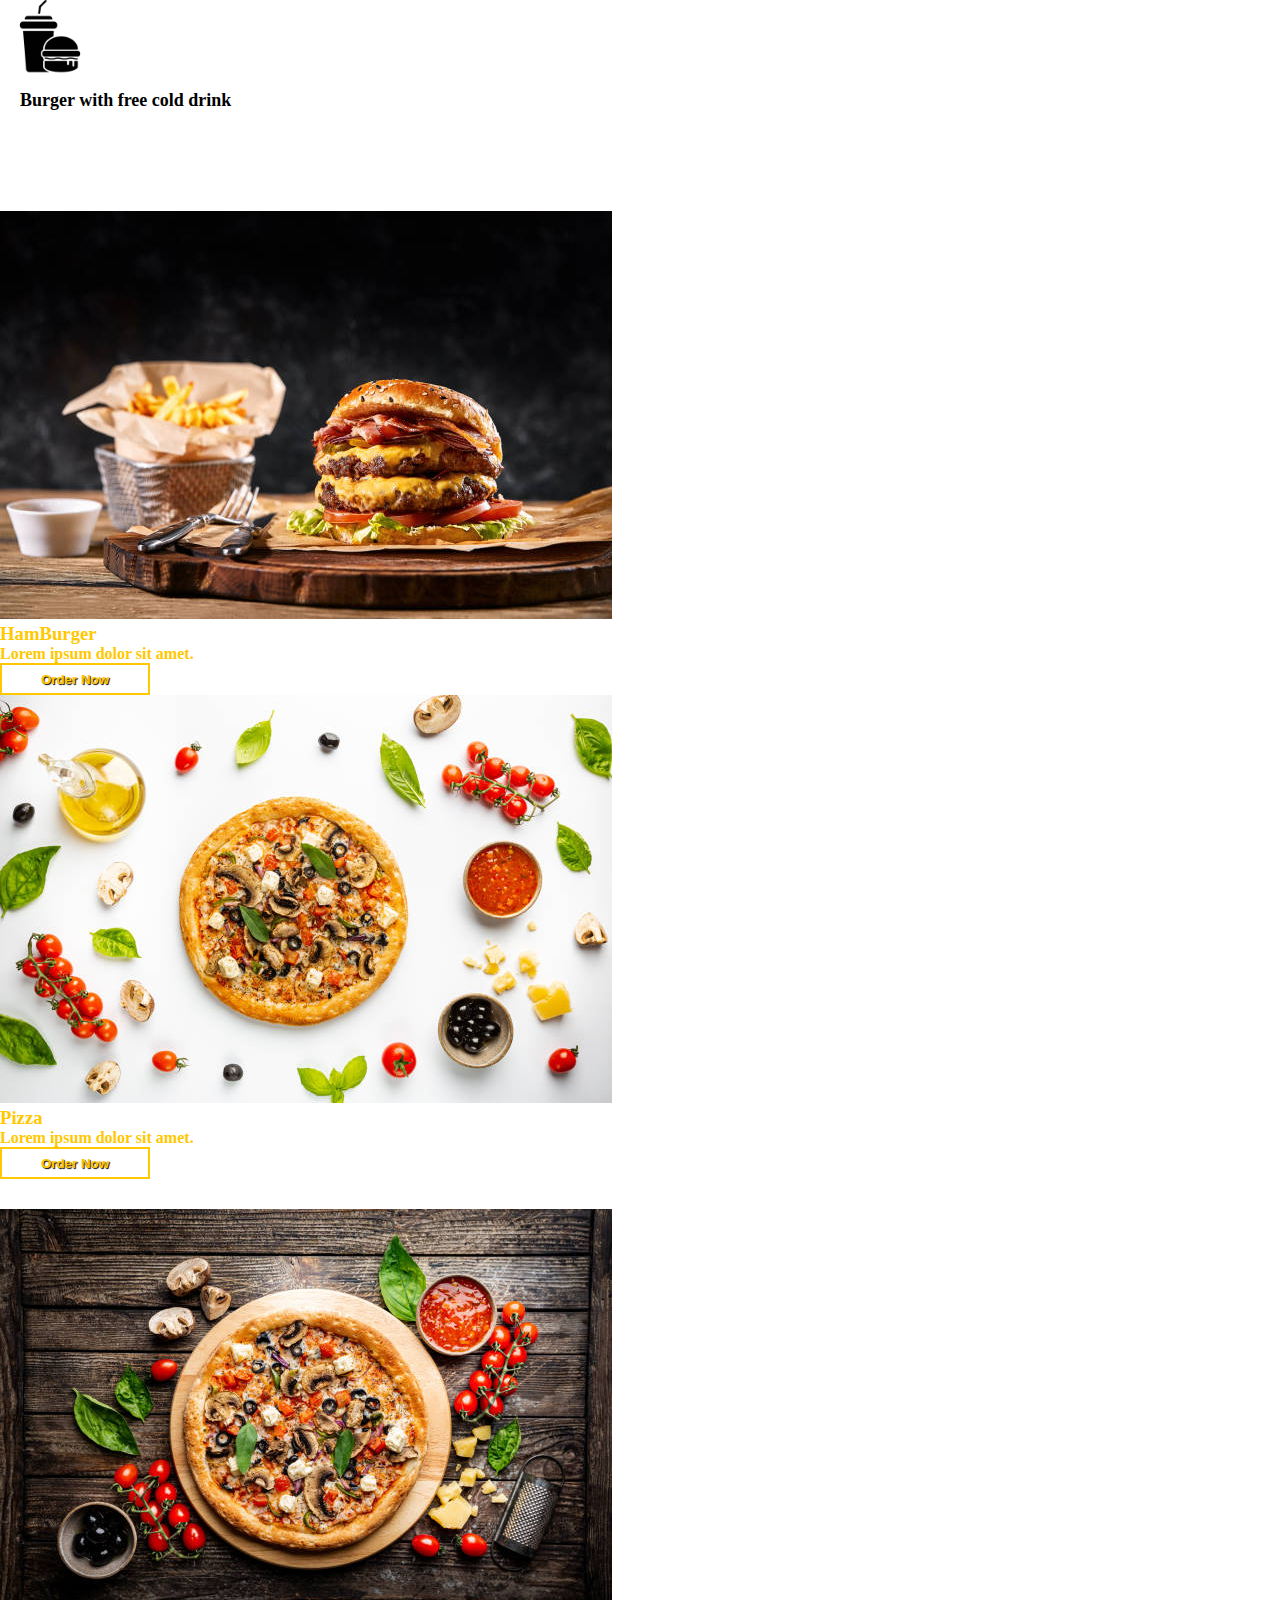
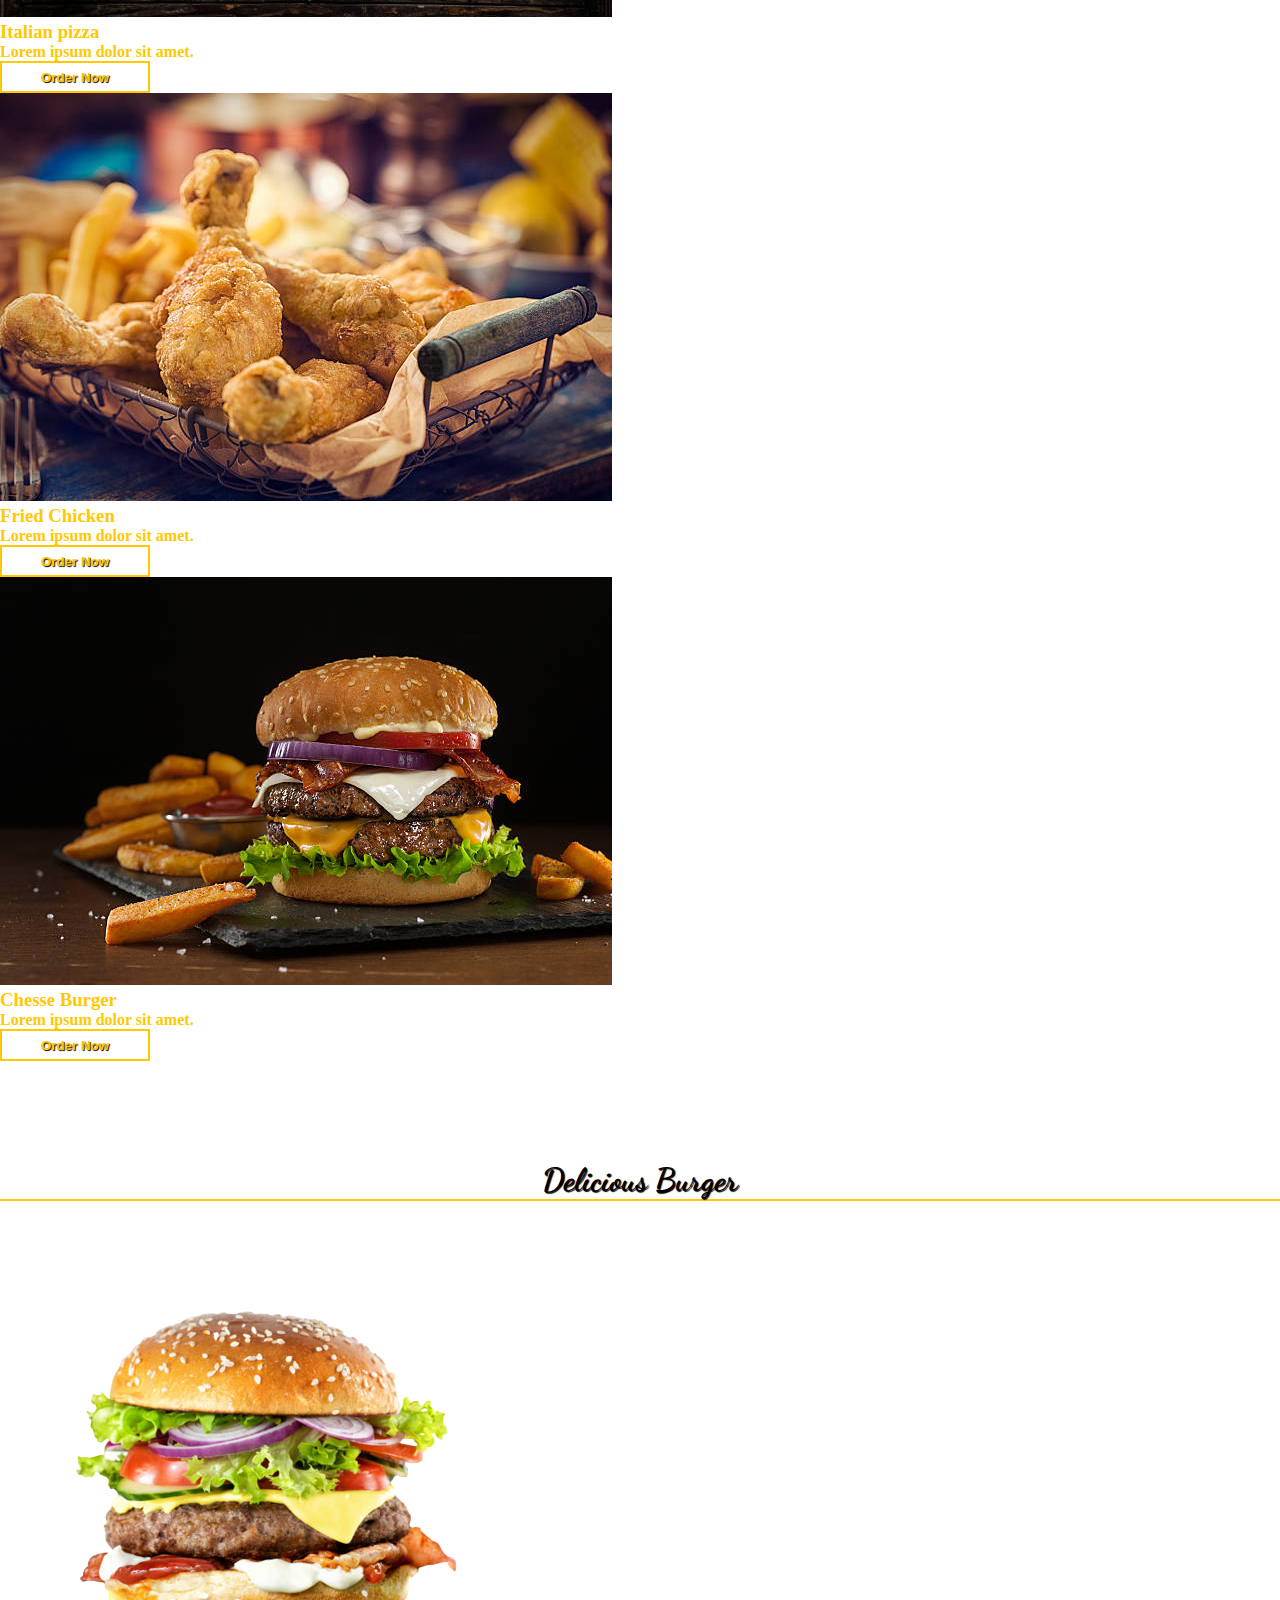
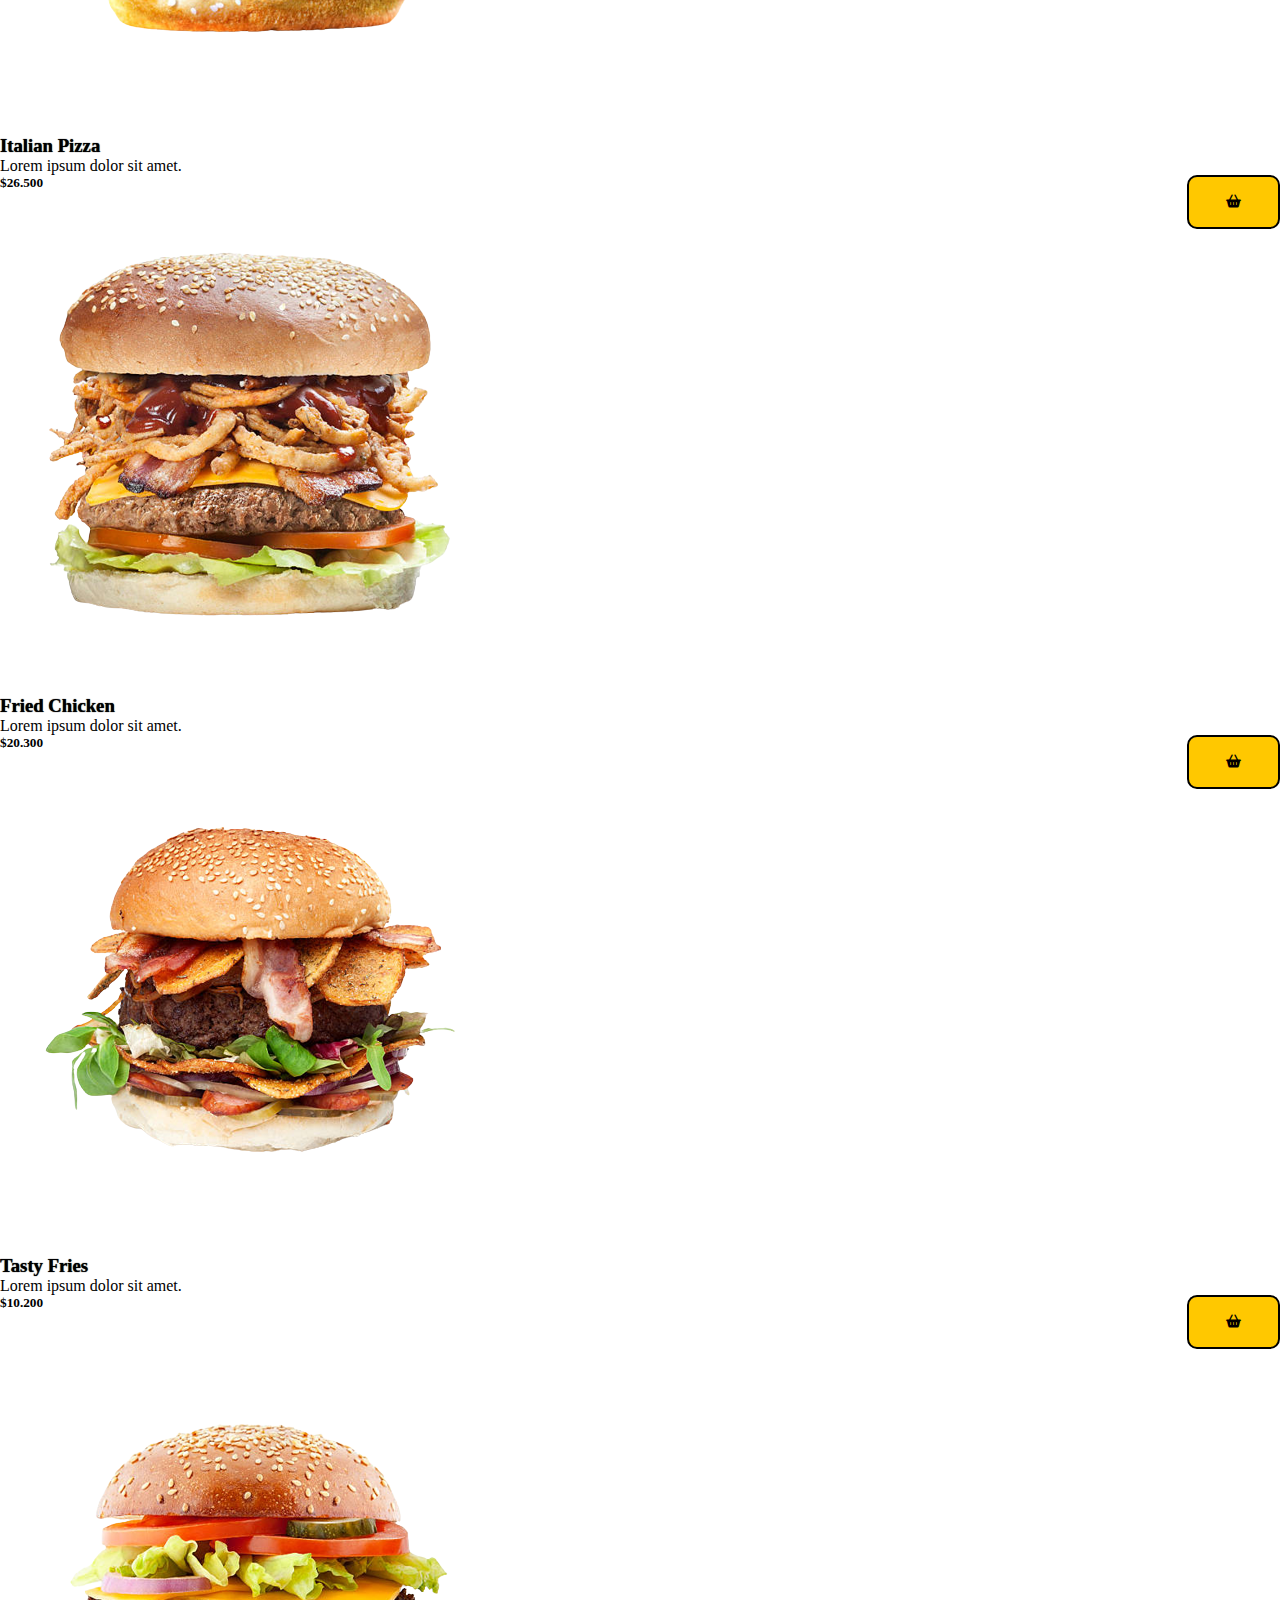
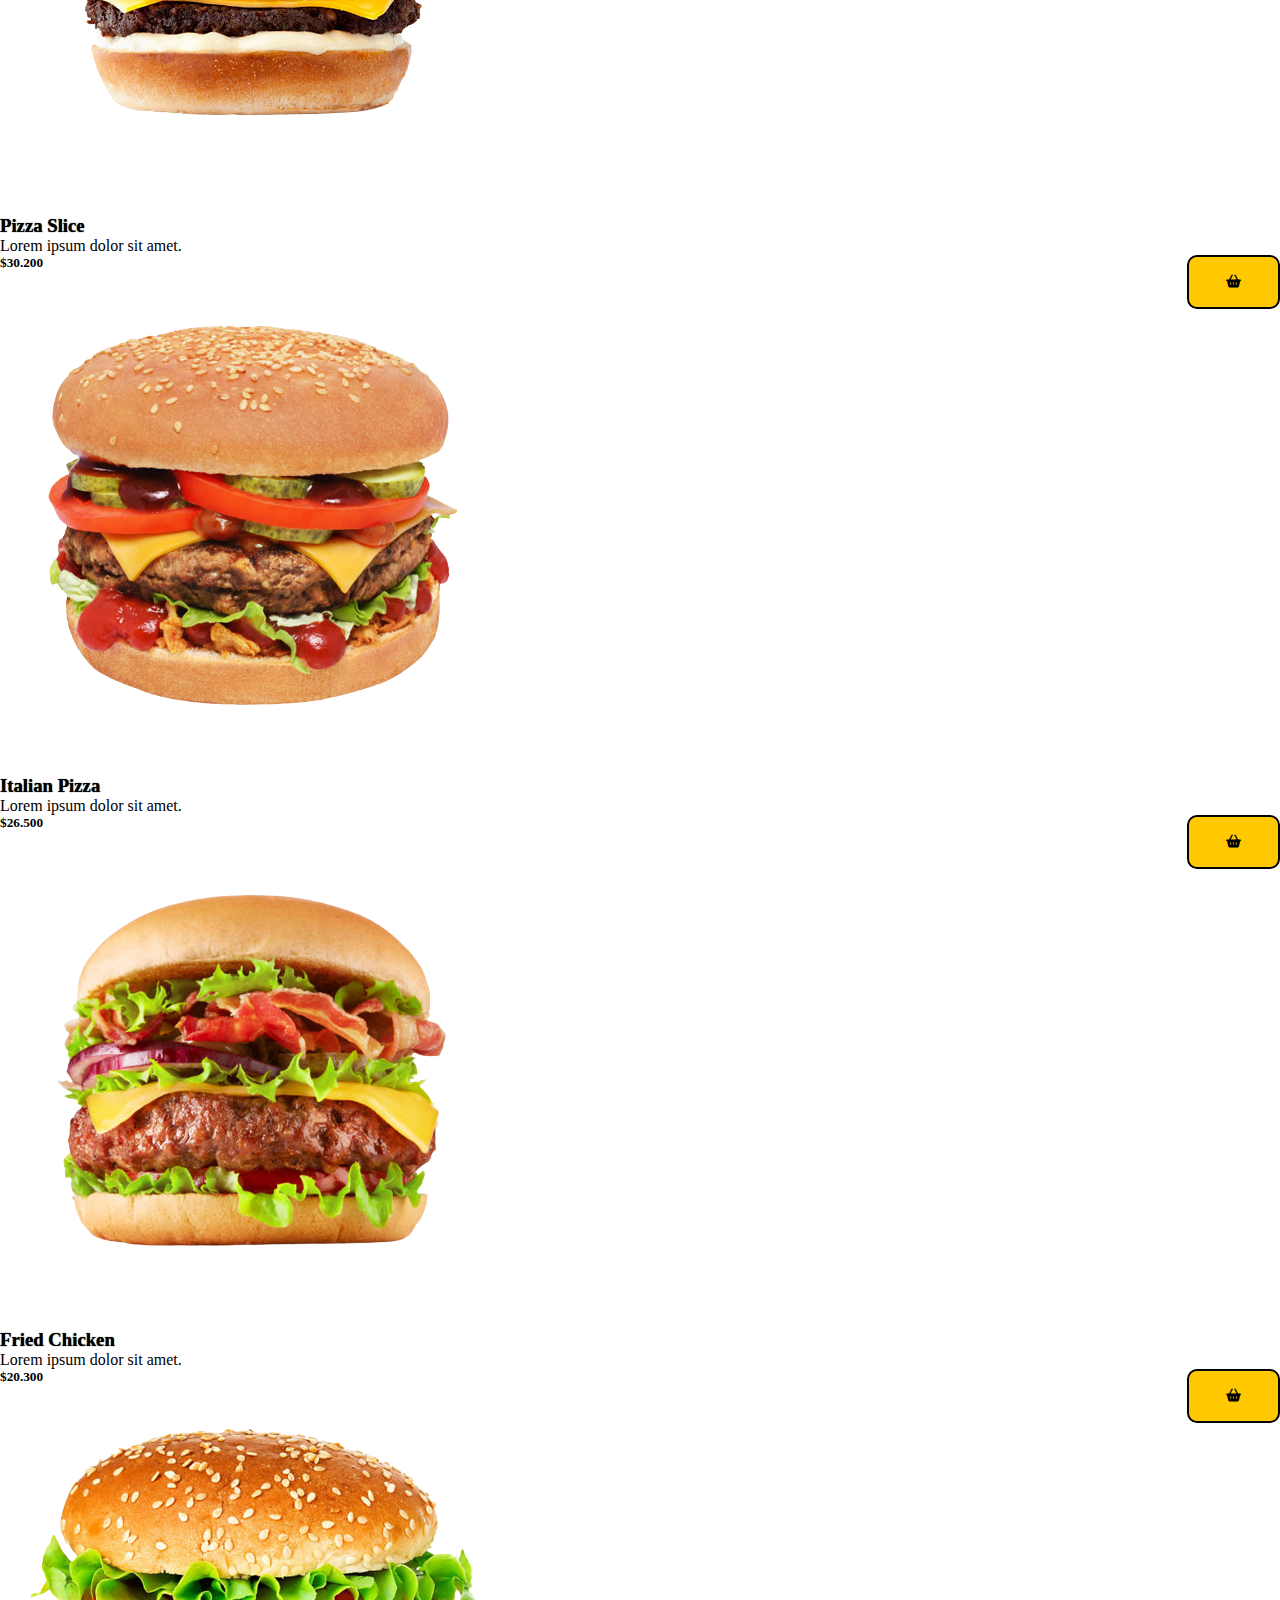
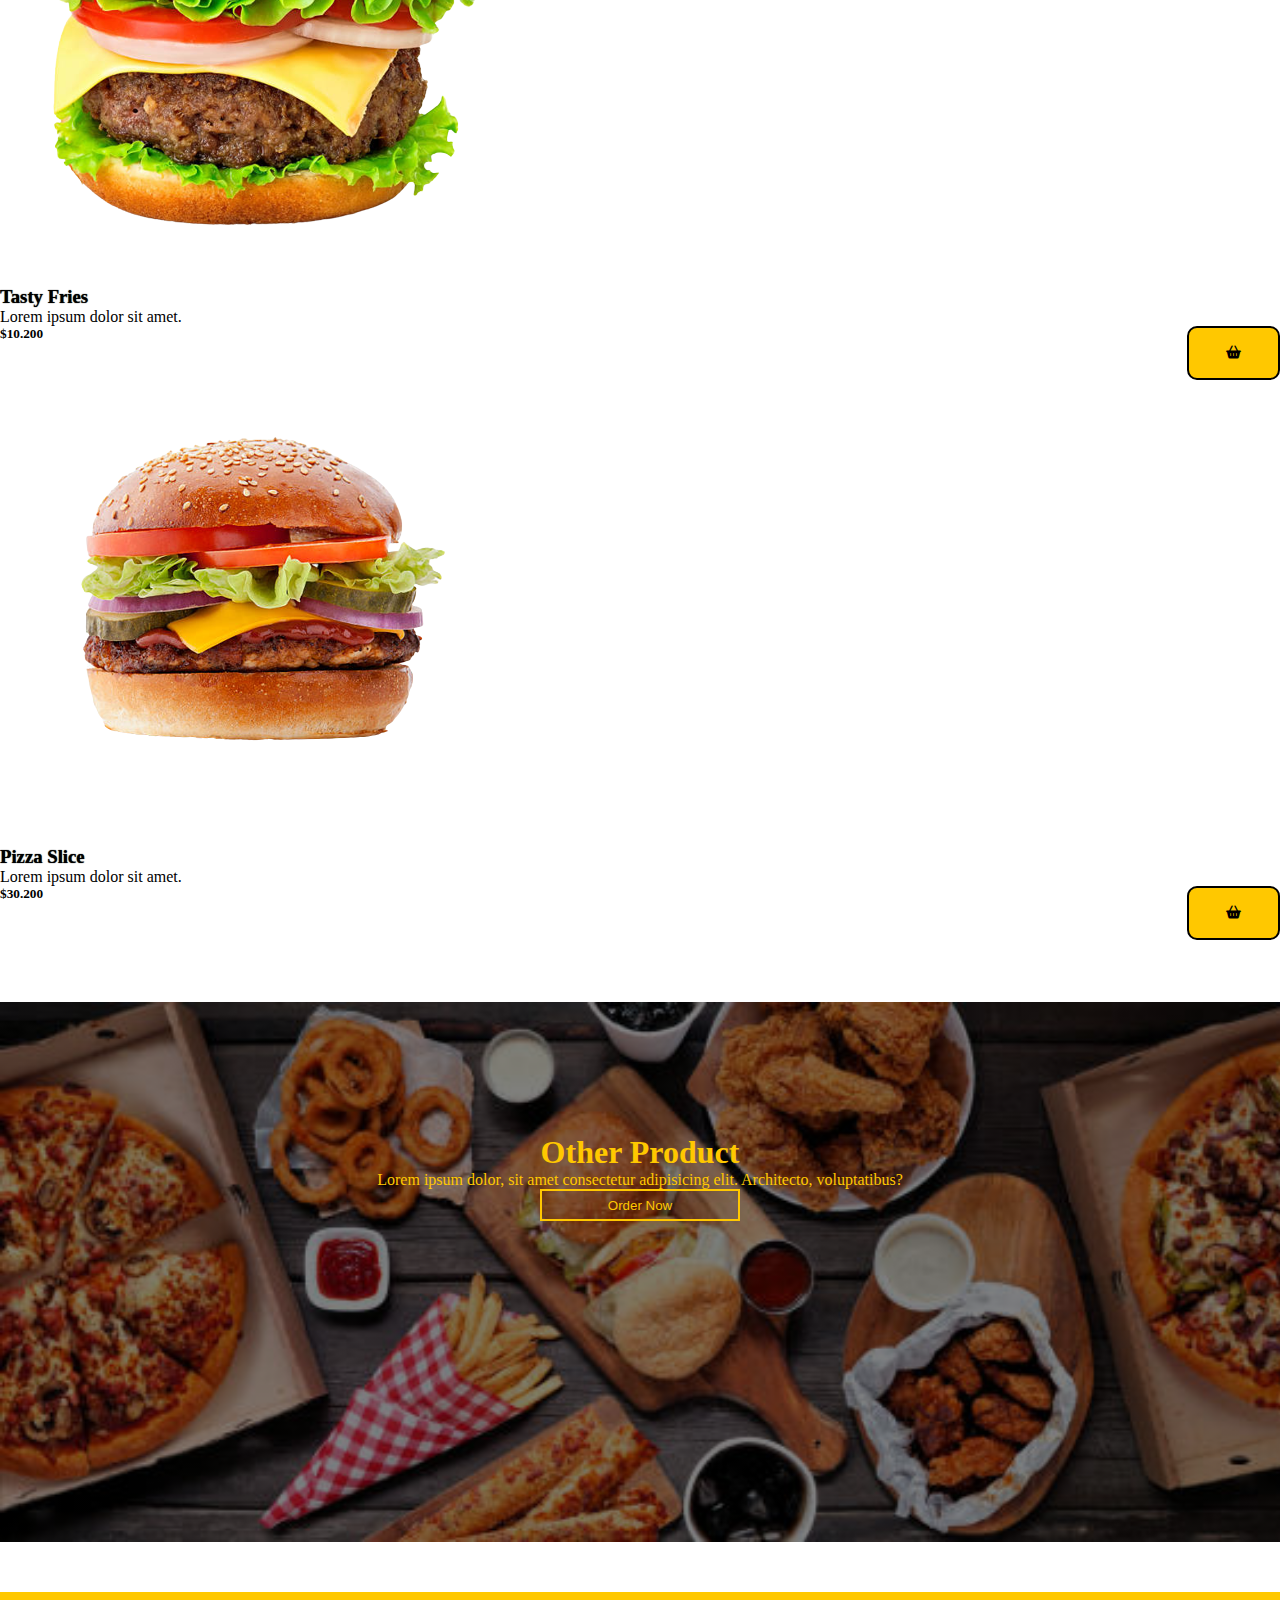
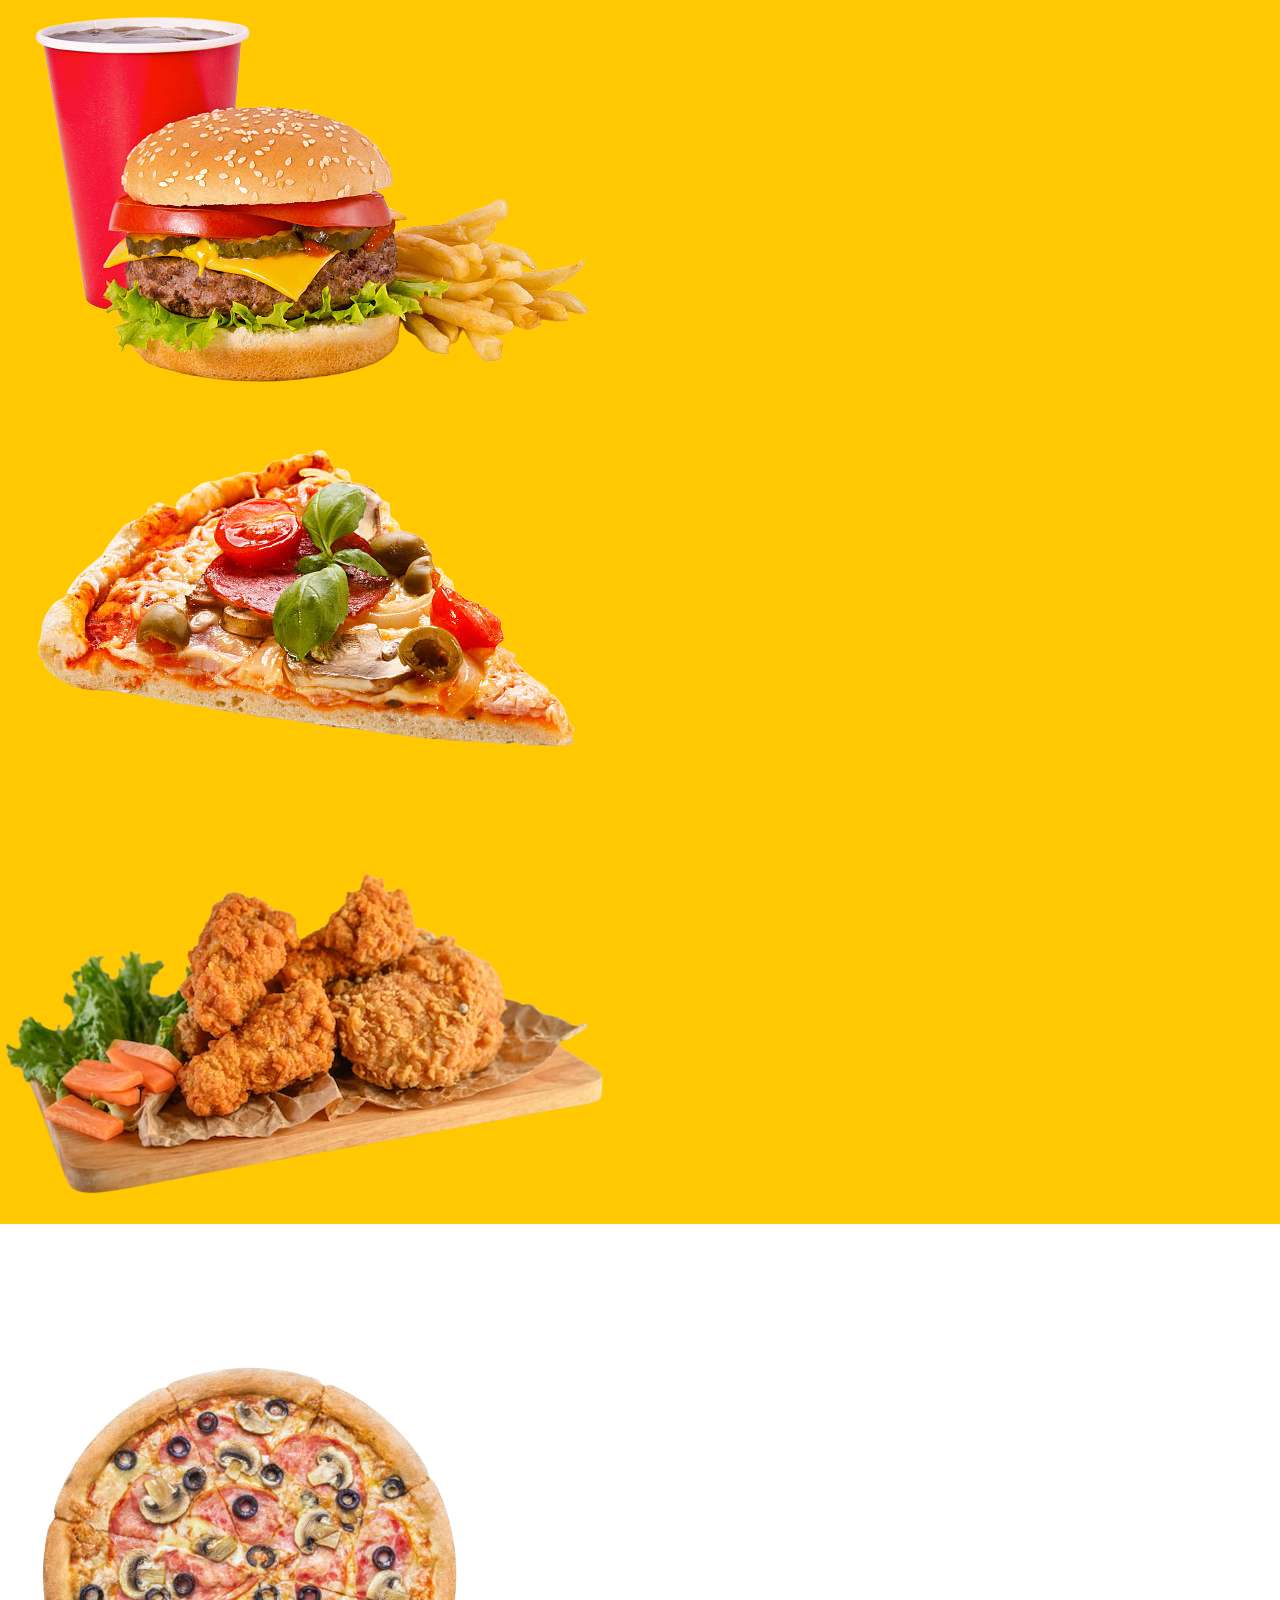
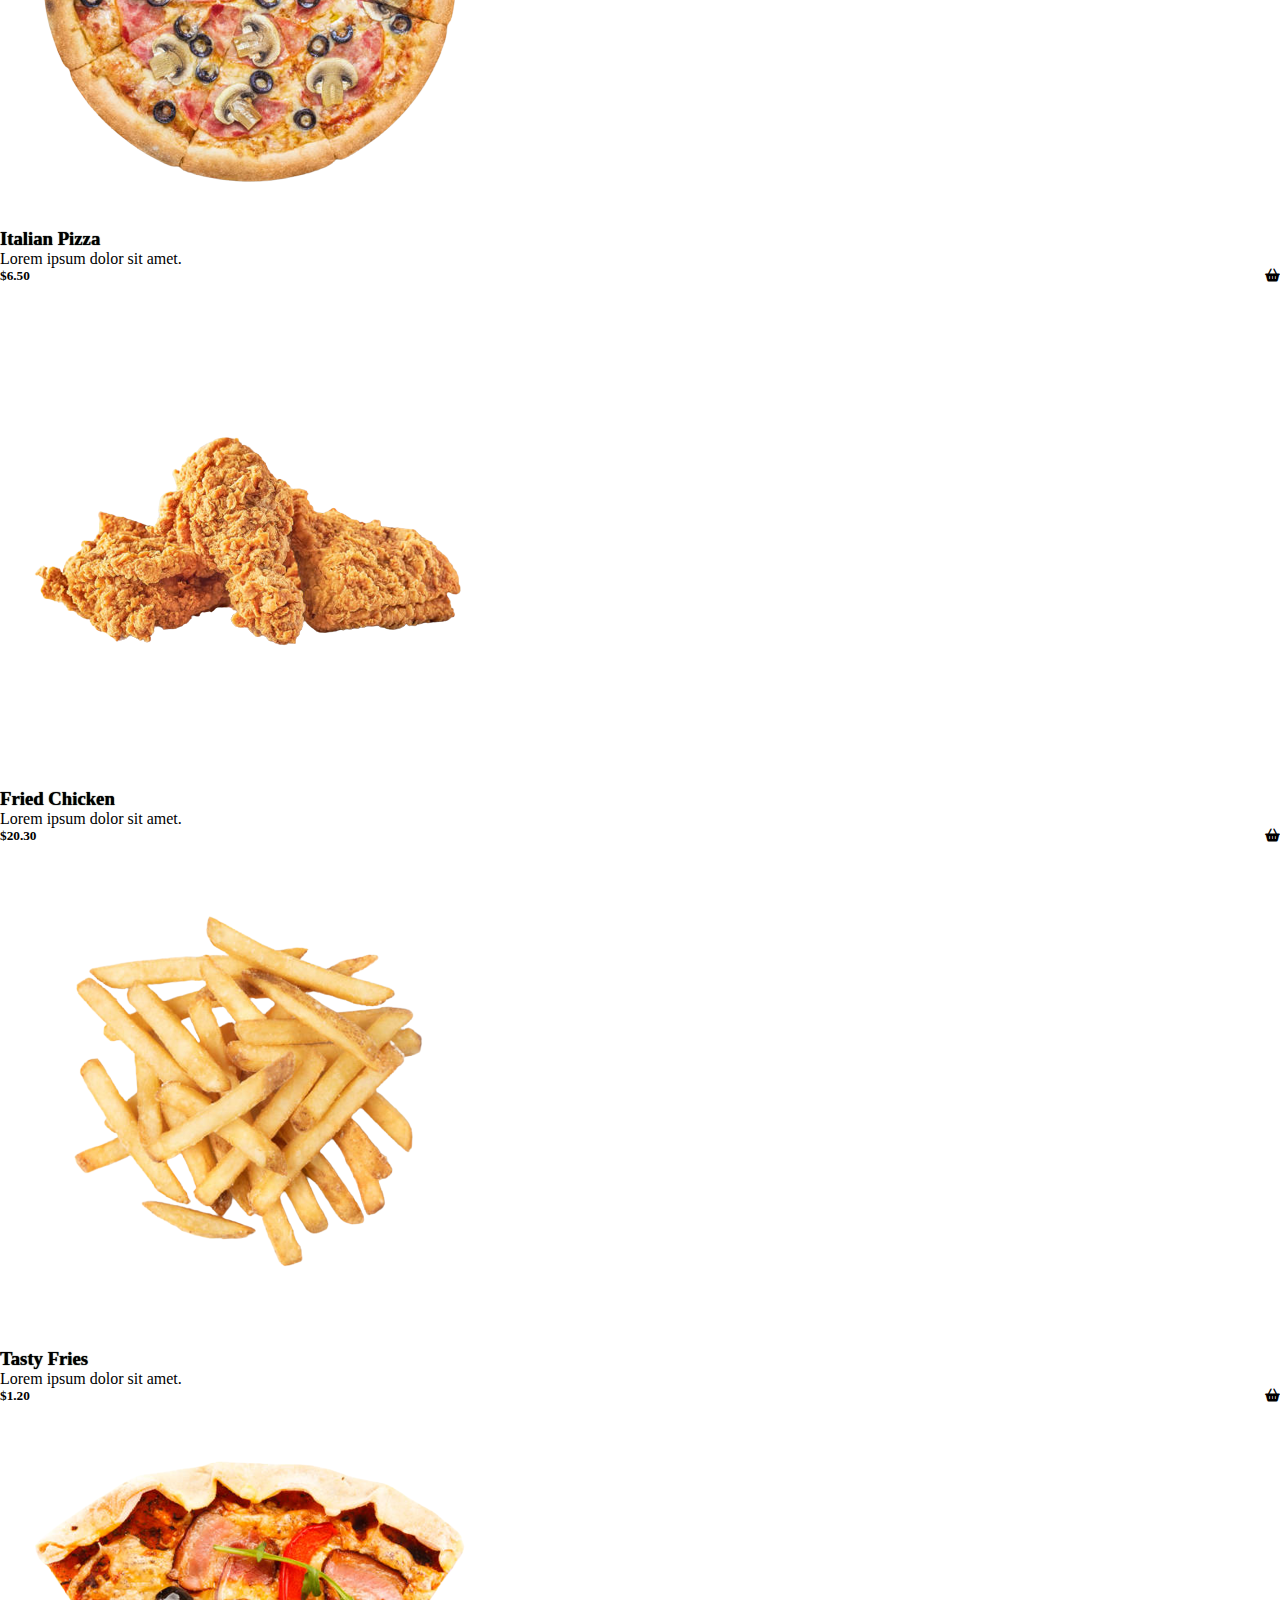
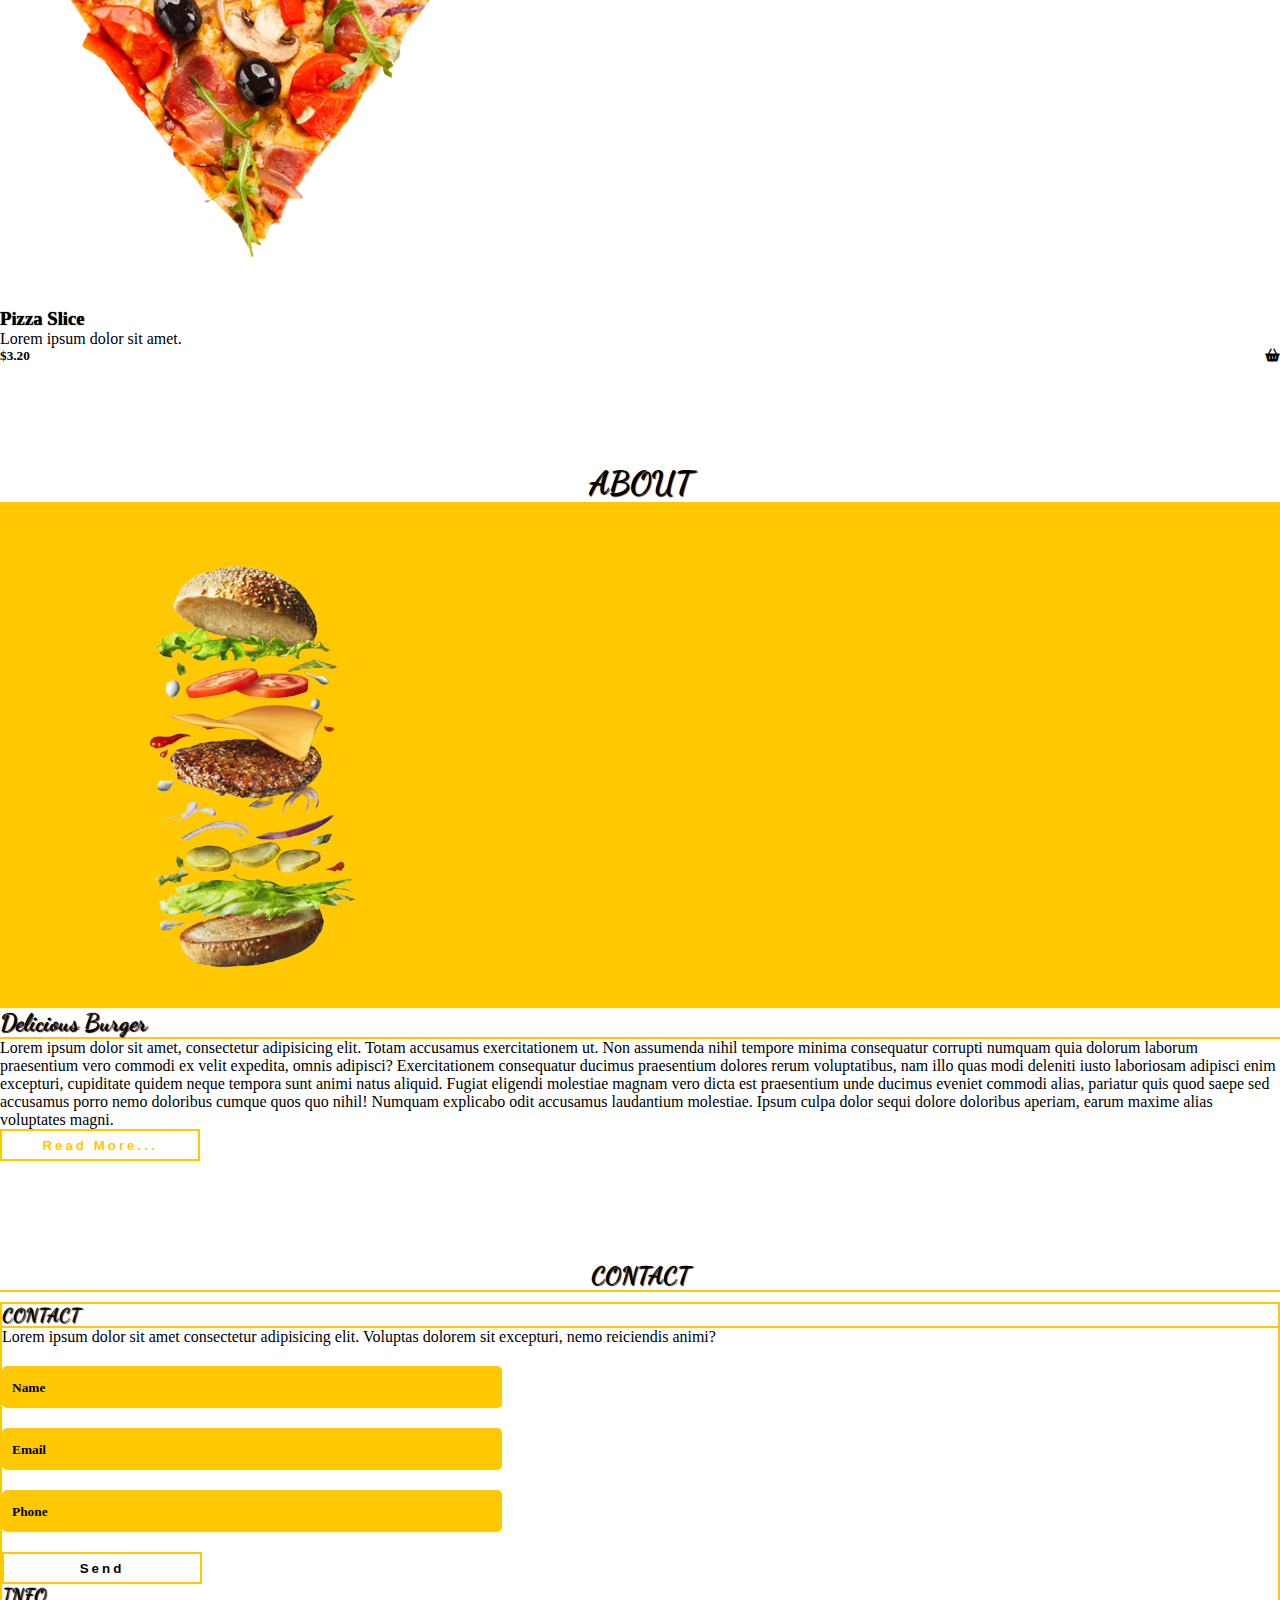
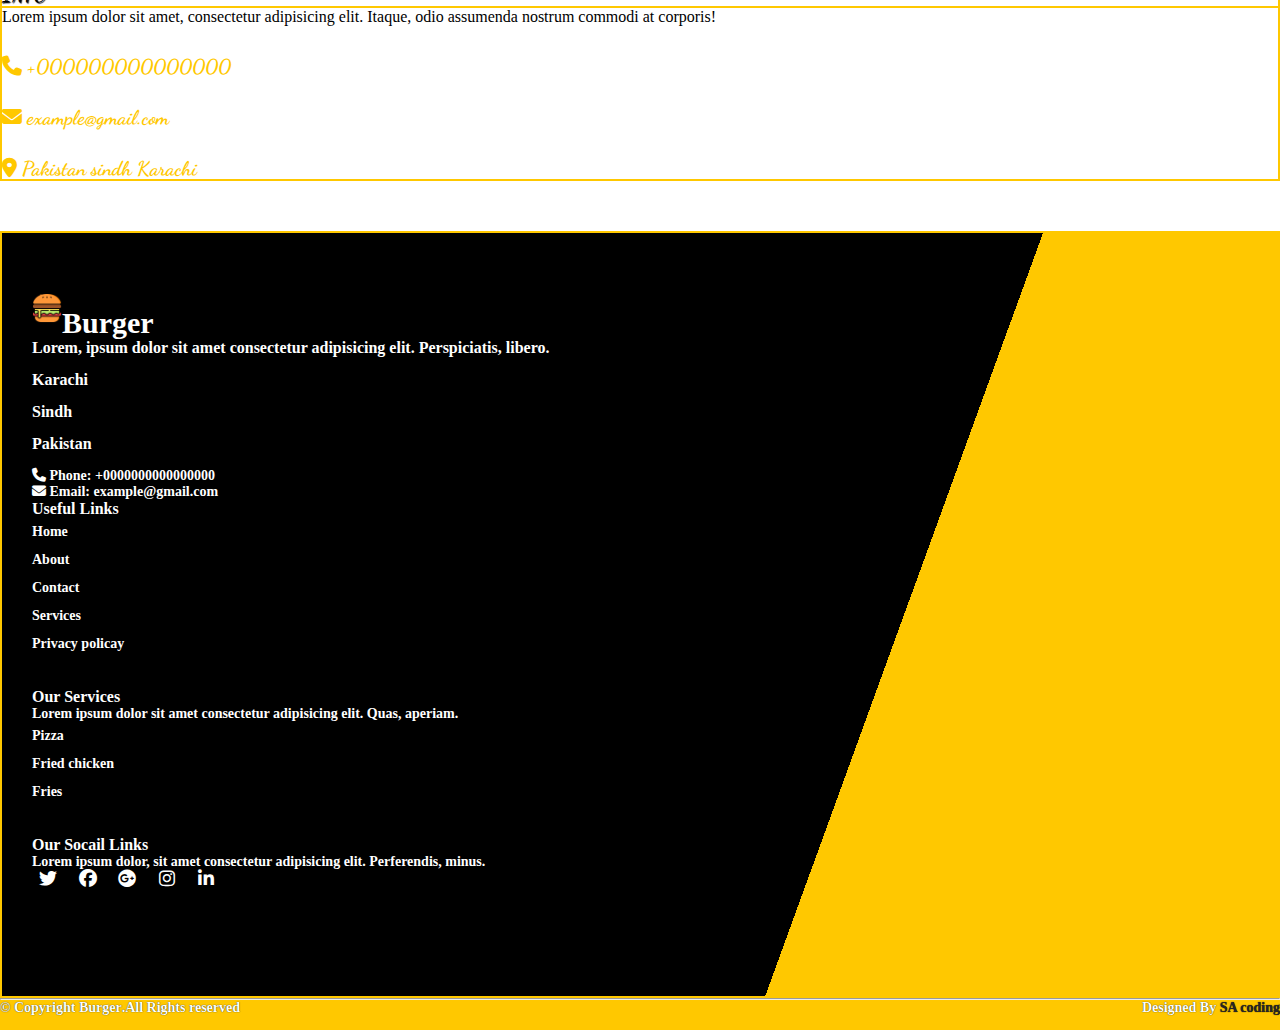
<file: Carrito de compras/thankyou.html>
<!DOCTYPE html>
<html lang="en">

<head>
  <meta charset="UTF-8">
  <meta http-equiv="X-UA-Compatible" content="IE=edge">
  <meta name="viewport" content="width=device-width, initial-scale=1.0">
  <title>Burger</title>
  <link rel="shortcut icon" type="image" href="./images/logo.png">
  <link rel="stylesheet" href="style.css">
  <link rel="stylesheet" href="https://cdnjs.cloudflare.com/ajax/libs/font-awesome/6.2.0/css/all.min.css">
  <!-- bootstrap links -->
  <link href="https://cdn.jsdelivr.net/npm/bootstrap@5.0.2/dist/css/bootstrap.min.css" rel="stylesheet"
    integrity="sha384-EVSTQN3/azprG1Anm3QDgpJLIm9Nao0Yz1ztcQTwFspd3yD65VohhpuuCOmLASjC" crossorigin="anonymous">
  <!-- bootstrap links -->
  <!-- fonts links -->
  <link rel="preconnect" href="https://fonts.googleapis.com">
  <link rel="preconnect" href="https://fonts.gstatic.com" crossorigin>
  <link href="https://fonts.googleapis.com/css2?family=Dancing+Script:wght@600&display=swap" rel="stylesheet">
  <!-- fonts links -->
</head>

<body>
  <!-- nav section -->
  <nav class="navbar navbar-expand-lg" id="navbar">
    <div class="container-fluid">
      <a class="navbar-brand" href="index.html" id="logo"><img src="./images/logo.png" alt=""
          width="30px">BUR<span>GER</span></a>
      <button class="navbar-toggler" type="button" data-bs-toggle="collapse" data-bs-target="#navbarSupportedContent"
        aria-controls="navbarSupportedContent" aria-expanded="false" aria-label="Toggle navigation">
        <span><i class="fa-solid fa-bars"></i></span>
      </button>
      <div class="collapse navbar-collapse" id="navbarSupportedContent">
        <ul class="navbar-nav me-auto mb-2 mb-lg-0">
          <li class="nav-item">
            <a class="nav-link active" aria-current="page" href="#" id="first-child">Home</a>
          </li>
          <li class="nav-item">
            <a class="nav-link" href="index.html#burger">Burger</a>
          </li>
          <li class="nav-item dropdown">
            <a class="nav-link dropdown-toggle" href="#" id="navbarDropdown" role="button" data-bs-toggle="dropdown"
              aria-expanded="false">
              Other
            </a>
            <ul class="dropdown-menu" aria-labelledby="navbarDropdown" style="background-color: #ffc800;">
              <li><a class="dropdown-item" href="index.html#top-icons">Pizza</a></li>
              <li><a class="dropdown-item" href="index.html#top-icons">Fries</a></li>
              <li><a class="dropdown-item" href="index.html#top-icons">Fried Chicken</a></li>
            </ul>
          </li>
          <li class="nav-item">
            <a class="nav-link" href="index.html#about">About Us</a>
          </li>
          <li class="nav-item">
            <a class="nav-link" href="index.html#contact">Contact Us</a>
          </li>
        </ul>

        <form class="d-flex">
          <div class="icons">
            <i class="fa-regular fa-user"></i>
            <a class="fa-solid fa-cart-shopping" href="cart.html"></a>
          </div>
        </form>
      </div>
    </div>
  </nav>
  <!-- nav section -->
  <!-- cart section -->
  <h2 class="page-title text-center my-5 py-3" style="background-color: #ffc800;">PEDIDO EN PROCESO</h2>
  <div class="page-content">
    <div class="resumen-compra col-xxl-8 col-lg-8 col-md-8 col-sm-10 offset-xxl-2 offset-lg-2 offset-md-2 offset-sm-1">
      <h5 class="mb-16"><span class="nombreCliente">Cliente!</span>Muchas Gracias por tu compra</h5>
      <p>Orden #000</p>
      <p class="mb-32">Estamos preparando tu pedido, pronto nos comunicaremos contigo para realizar la entrega.</p>
      <div class="card my-5">
        <div class="card-header">Resumen de tu compra</div>
        <div class="row">
          <div class="col-sm-6 mb-3 mb-sm-0">
            <div class="card">
              <div class="card-body">
                <h5 class="card-title">Datos de envio</h5>
                <p class="card-text">With supporting text below as a natural lead-in to additional content.</p>
              </div>
            </div>
          </div>
          <div class="col-sm-6">
            <div class="card">
              <div class="card-body2">
                
                <p class="card-text">With supporting text below as a natural lead-in to additional content.</p>
                
              </div>
            </div>
          </div>
        </div>
        <div class="card-footer">
          Card footer
        </div>
      </div>
      <button type="button" class="btn-gracias cus-btn dark w-100 mb-32">
        <span class="icon-wrapper">
          <svg class="icon-svg icon-svg-copy" xmlns="http://www.w3.org/2000/svg" width="20" height="20"
            viewBox="0 0 20 20" fill="none">
            <path
              d="M16.2522 11.9789C14.4658 10.1925 13.7513 6.14339 15.6567 4.23792M15.6567 4.23792C14.565 5.3296 11.4885 7.21521 7.91576 3.64246M15.6567 4.23792L4.34301 15.5516"
              stroke="#FCFDFD" stroke-width="2" stroke-linecap="round" stroke-linejoin="round"></path>
          </svg>
        </span>
        ¿Realizar otra compra?
      </button>
    </div>
  </div>
  <!-- cart section -->
  <!-- footer -->
  <footer id="footer" style="margin-top: 50px;">
    <div class="footer-top">
      <div class="container">
        <div class="row">
          <div class="col-lg-3 col-md-6 footer-contact">
            <a class="navbar-brand" href="#" id="logo2"><img src="./images/logo.png" alt="" width="30px">Burger</a>
            <p>Lorem, ipsum dolor sit amet consectetur adipisicing elit. Perspiciatis, libero.</p><br>
            <p>
              Karachi <br><br>
              Sindh <br><br>
              Pakistan <br><br>
            </p>
            <strong><i class="fa-solid fa-phone"></i> Phone: <strong>+0000000000000000</strong></strong><br>
            <strong><i class="fa-solid fa-envelope"></i> Email: <strong>example@gmail.com</strong></strong>
          </div>
          <div class="col-lg-3 col-md-6 footer-links">
            <h4>Useful Links</h4>
            <ul>
              <li><a href="#">Home</a></li>
              <li><a href="#">About</a></li>
              <li><a href="#">Contact</a></li>
              <li><a href="#">Services</a></li>
              <li><a href="#">Privacy policay</a></li>
            </ul>
          </div>

          <div class="col-lg-3 col-md-6 footer-links">
            <h4>Our Services</h4>
            <p>Lorem ipsum dolor sit amet consectetur adipisicing elit. Quas, aperiam.</p>
            <ul>
              <li><a href="#">Pizza</a></li>
              <li><a href="#">Fried chicken</a></li>
              <li><a href="#">Fries</a></li>
            </ul>
          </div>

          <div class="col-lg-3 col-md-6 footer-links">
            <h4>Our Socail Links</h4>
            <p>Lorem ipsum dolor, sit amet consectetur adipisicing elit. Perferendis, minus.</p>
            <div class="socail-links mt-3">
              <a href="#"><i class="fa-brands fa-twitter"></i></a>
              <a href="#"><i class="fa-brands fa-facebook"></i></a>
              <a href="#"><i class="fa-brands fa-google-plus"></i></a>
              <a href="#"><i class="fa-brands fa-instagram"></i></a>
              <a href="#"><i class="fa-brands fa-linkedin-in"></i></a>
            </div>
          </div>

        </div>
      </div>
    </div>

    <hr>
    <div class="container py-4">
      <div class="copyright">
        &copy; Copyright <strong>Burger</strong>.All Rights reserved
      </div>
      <div class="credits">
        Designed By <a href="#">SA coding</a>
      </div>
    </div>
  </footer>
  <!-- footer -->
  <a href="#" class="arrow"><i class="fa-solid fa-arrow-up"></i></a>

  <script src="https://cdn.jsdelivr.net/npm/bootstrap@5.0.2/dist/js/bootstrap.bundle.min.js"
    integrity="sha384-MrcW6ZMFYlzcLA8Nl+NtUVF0sA7MsXsP1UyJoMp4YLEuNSfAP+JcXn/tWtIaxVXM"
    crossorigin="anonymous"></script>
  <script src="js/thankyou.js"></script>
</body>

</html>
</file>
<file: Carrito de compras/style.css>
*{
    margin: 0;
    padding: 0;
    box-sizing: border-box;
}
.scroll{
    max-height: 300px; /* Altura máxima del contenedor */
    overflow-y: auto; /* Habilitar scroll vertical */
    border: 1px solid #dee2e6; /* Borde del contenedor */
}
.table {
    margin-bottom: 0; /* Eliminar margen inferior de la tabla */
}
.home-section{
    width: 100%;
    height: 100vh;
    background: linear-gradient(110deg, white 68%, #ffc800 32%);
}
/* navbar */
#navbar{
    position: sticky;
    top: 0;
    background-color: #fff;
    z-index: 99;
    border-bottom: 2px solid black;
}
#logo{
    font-size: 30px;
    margin-left: 30px;
    color: black;
    font-weight: bold;
    text-shadow: 1px 1px 1px black;
}
#logo img{
    margin-bottom: 10px;
}
#logo span{
    color: #ffc800;
}
.nav-item{
    margin-left: 30px;
}
.nav-item .nav-link{
    color: black;
    font-weight: bold;
    transition: 0.5s ease;
}
#first-child{
    color: #ffc800;
    text-shadow: 1px 1px 1px black;
}
.nav-item .nav-link:hover{
    color: #ffc800;
    text-shadow: 1px 1px 1px black;
}
.icons{
    margin-right: 30px;
}
.icons i{
    margin-left: 10px;
    cursor: pointer;
}
@media screen and (max-width:982px){
    .icons{
        margin-left: 25px;
    }
}
/* navbar */
/* home content */
.home{
    display: flex;
    align-items: center;
    justify-content: center;
    flex-wrap: wrap;
    position: relative;
    z-index: 0;
    font-family: 'Roboto Slab', serif;
}
.home .img{
    flex: 1 1 300px;
}
.home .img img{
    width: 92%;
    animation: c 5s linear infinite;
}
@keyframes c{
    0%, 100%{
        transform: translateY(0px);
    }
    50%{
        transform: translateY(30px);
    }
}
.home .content{
    flex: 1 1 400px;
    margin-top: 30px;
}
.content h1{
    margin-left: 42px;
    font-size: 65px;
    font-weight: bold;
    text-shadow: -1px 0px 0px black;
}
.content h1 span{
    color: #ffc800;
    text-shadow: 1px 1px 1px black;
    font-size: 100px;
    font-weight: bold;
}
.content p{
    margin-left: 42px;
}
#btn{
    margin-left: 42px;
}
#btn button{
    width: 150px;
    height: 32px;
    letter-spacing: 3px;
    background-color: black;
    color: white;
    border-radius: 5px;
    transition: 0.5s ease;
    cursor: pointer;
}
#btn button:hover{
    background-color: #ffc800;
    color: black;
    border: none;
}
#btn span{
    margin-left: 10px;
    font-size: 20px;
    font-weight: bold;
}
@media screen and (max-width:1200px){
    .home-section{
        height: 90vh;
    }
}
@media screen and (max-width:799px){
    .home-section{
        height: 140vh;
    }
}
@media screen and (max-width:550px){
    .home-section{
        height: 110vh;
    }
}
@media screen and (max-width:420px){
    .content h1 span{
        font-size: 80px;
    }
}
@media screen and (max-width:320px){
    .content h1{
        font-size: 50px;
    }
    .content h1 span{
        font-size: 60px;
    }
}
/* home content */
/* top icons */
#top-icons{
    margin-top: 50px;
}
#top-icons h1{
    text-align: center;
    font-weight: bold;
    font-family: 'Dancing Script', cursive;
    border-bottom: 2px solid #ffc800;
    text-shadow: 1px 1px 1px black;
}
#top-icons i img{
    width: 100px;
}
#top-icons h3{
    font-size: 18px;
    font-family: 'Roboto Slab', serif;
    margin-left: 20px;
}
/* top icons */

/* cards */
#cards{
    margin-top: 100px;
    font-family: 'Roboto Slab', serif;
}
#cards .card h3{
    color: #ffc800;
    font-weight: bold;
}
#cards .card p{
    color: #ffc800;
    font-weight: bold;
}
#rn{
    width: 150px;
    height: 32px;
    border: none;
    background: transparent;
    color: #ffc800;
    border: 2px solid #ffc800;
    font-weight: bold;
    text-shadow: 1px 1px 1px black;
    transition: 0.5s ease;
    cursor: pointer;
}
#rn:hover{
    background-color: #ffc800;
    color: white;
}
/* cards */

/* burger */
#burger{
    margin-top: 100px;
    font-family: 'Roboto Slab', serif;
}
#burger h1{
    text-align: center;
    font-weight: bold;
    font-family: 'Dancing Script', cursive;
    border-bottom: 2px solid #ffc800;
    text-shadow: 1px 1px 1px black;
}
#burger .card{
    transition: 0.5s ease;
    cursor: pointer;
}
#burger .card:hover{
    background-color: #ffc800;
}
#burger .card h3{
    font-weight: bold;
    text-shadow: 0px 0px 1px black;
}
#burger .card h5 span{
    color: black;
    float: right;
}
/* burger */



/* banner */
.banner{
    margin-top: 100px;
    width: 100%;
    height: 60vh;
    background-image:linear-gradient(rgba(0,0,0,0.5),rgba(0,0,0,0.5)), url(./images/banner.png);
    background-size: cover;
    text-align: center;
    font-family: 'Roboto Slab', serif;
}
.banner h3{
    padding-top: 132px;
    color: #ffc800;
    font-size: 32px;
}
.banner p{
    color: #ffc800;
}
#btnorder{
    width: 200px;
    height: 32px;
    background: transparent;
    color: #ffc800;
    border: 2px solid #ffc800;
    transition: 0.5s ease;
}
#btnorder:hover{
    background-color: #ffc800;
    color: white;
    text-shadow: 1px 1px 1px black;
}
/* banner */

/* top cards */
#topcards{
    margin-top: 50px;
}
#topcards .card{
    background-color: #ffc800;
    transition: 0.5s ease;
    cursor: pointer;
}
#topcards .card:hover{
    transform: translateY(-10px);
}
/* top cards */


/* about */
#about{
    margin-top: 100px;
}
#about h1{
    text-align: center;
    font-weight: bold;
    font-family: 'Dancing Script', cursive;
    border-bottom: 2px solid #ffc800;
    text-shadow: 1px 1px 1px black;
}
#about h2{
    font-weight: bold;
    font-family: 'Dancing Script', cursive;
    border-bottom: 2px solid #ffc800;
    text-shadow: 1px 1px 1px black;
}
#about p{
    font-family: 'Roboto Slab', serif;
}
#readmorebtn button{
    width: 200px;
    height: 32px;
    background: transparent;
    border: 2px solid #ffc800;
    color: #ffc800;
    font-weight: bold;
    letter-spacing: 3px;
    transition: 0.5s ease;
}
#about .card{
    background-color: #ffc800;
}
#readmorebtn button:hover{
    background-color: #ffc800;
    color: white;
}
/* about */







/* contact */
#contact{
    margin-top: 10px;
    border: 2px solid #ffc800;
}
#h2{
    margin-top: 100px;
    text-align: center;
    font-weight: bold;
    font-family: 'Dancing Script', cursive;
    border-bottom: 2px solid #ffc800;
    text-shadow: 1px 1px 1px black;
}
#contact h3{
    font-weight: bold;
    font-family: 'Dancing Script', cursive;
    border-bottom: 2px solid #ffc800;
    text-shadow: 1px 1px 1px black;
}
#contact p{
    font-family: 'Roboto Slab', serif;
}
#contact input{
    width: 500px;
    height: 42px;
    margin-top: 20px;
    background-color: #ffc800;
    border: none;
    border-radius: 5px;
}
#contact ::placeholder{
    color: black;
    font-family: 'Roboto Slab', serif;
    padding-left: 10px;
    font-weight: bold;
}
#btnmessage{
    margin-top: 20px;
    width: 200px;
    height: 32px;
    background: transparent;
    border: 2px solid #ffc800;
    letter-spacing: 3px;
    font-weight: bold;
    transition: 0.5s ease;
}
#btnmessage:hover{
    background-color: #ffc800;
    color: white;
}
#contact i{
    color: #ffc800;
    font-size: 20px;
    margin-top: 30px;
}
#contact i span{
    font-family: 'Dancing Script', cursive;
}
@media screen and (max-width:1200px){
    #contact input{
        width: 350px;
    }
}
@media screen and (max-width:385px){
    #contact input{
        width: 250px;
    }
}
/* contact */






/* footer */
#footer{
    padding: 0 0 30px 0;
    font-family: 'Roboto Slab', serif;
    color: white;
    font-size: 14px;
    background: #ffc800;
    font-weight: bold;
    text-shadow: 0px 0px 1px black;
}
#footer .footer-top{
    padding: 60px 030px;
    border: 2px solid #ffc800;
    font-weight: bold;
    text-shadow: 1px 1px 1px black;
    background: linear-gradient(110deg, black 67%, #ffc800 32%);
    color: white;
}
#logo2{
    font-size: 30px;
    color: white;
    font-weight: bold;
    text-shadow: 1px 1px 1px black;
}
#logo2 img{
    margin-bottom: 10px;
}
#footer .footer-top .footer-contact h4{
    font-size: 22px;
    margin: 0 0 300px 0;
    padding: 2px 0 2px 0;
    line-height: 1;
    font-weight: 700;
}
#footer .footer-top .footer-contact p{
    font-size: 16px;
    margin: 0;
    color: white;
    line-height: 1;
    font-weight: 700;
}
#footer .footer-top h4{
    font-size: 16px;
    font-weight: bold;
    position: relative;
    padding-bottom: 700;
}
#footer .footer-top .footer-links{
    margin-bottom: 30px;
}
#footer .footer-top .footer-links ul{
    list-style: none;
    padding: 0;
    margin: 0;
}
#footer .footer-top .footer-links ul li{
    padding-right: 10px 0;
    display: flex;
    align-items: center;
}
#footer .footer-top .footer-links ul li a{
    text-decoration: none;
    color: white;
    line-height: 2;
    transition: 0.5s ease;
}
#footer .footer-top .footer-links ul li a:hover{
    color: #ffc800;
}
#footer .footer-top .socail-links a{
    font-size: 18px;
    display: inline-block;
    color: white;
    line-height: 1;
    padding-right: 4px;
    text-align: center;
    width: 36px;
    height: 36px;
    transition: 0.5s ease;
    cursor: pointer;
}
#footer .footer-top .socail-links a:hover{
    color: black;
}
#footer .copyright{
    text-align: center;
    float: left;
}
#footer .credits{
    float: right;
    text-align: center;
}
/* footer */





.arrow{
    position: fixed;
    height: 50px;
    bottom: 50px;
    right: 50px;
    text-decoration: none;
    align-items: center;
    line-height: 50px;
}
.arrow i{
    color: black;
    font-size: 30px;
}
/*cart page*/
.page-content {
    margin: 20px 0;
}
.cart-table tbody tr td.product-block {
    padding-left: 24px;
    display: flex;
    gap: 24px;
    align-items: center;
}
.cart-table tbody tr td {
    vertical-align: middle;
    padding: 24px 0;
}
.cart-table tbody tr td.product-block .remove-from-cart-btn {
    width: 40px;
    height: 40px;
    display: grid;
    align-content: center;
    text-align: center;
    background: #F0F0F0;
    border-radius: 5px;
}
.cart-table tbody tr td.product-block .remove-from-cart-btn i {
    font-size: 20px;
}
.cart-table tbody tr td.product-block img {
    box-shadow: 0px 4px 8px 0px rgba(0, 0, 0, 0.12);
    width: 100px;
}
.cart-item-card {
    padding: 1.667vw 1.25vw;
    border-radius: 30px;
    background: url(../media/vector/doots-card.png);
    background-position: top center;
    background-repeat: no-repeat;
    background-size: cover;
    border: 1px solid #F0F0F0;
    box-shadow: 0px 0px 0px 0px rgba(0, 0, 0, 0.04), 6px 3px 14px 0px rgba(0, 0, 0, 0.04), 23px 12px 26px 0px rgba(0, 0, 0, 0.03), 53px 27px 35px 0px rgba(0, 0, 0, 0.02), 94px 48px 42px 0px rgba(0, 0, 0, 0.01);
    width: 100%;
    position: relative;
}
.cart-item-card .remove-from-cart-btn {
    position: absolute;
    top: 16px;
    right: 16px;
    z-index: 50;
}
.cart-item-card .remove-from-cart-btn i {
    color: #282525;
    font-size: 20px;
}
.cus-btn.primary {
    box-shadow: 0px 5px 20px 0px rgba(255, 92, 0, 0.5);
    background: linear-gradient(99deg, #ffc800 -4.71%, #ffc800 93.14%);
    color: #FCFDFD;
    transition: all 0.5s ease-in;
}
.cus-btn {
    border-radius: 10px;
    box-shadow: 0px 15px 30px 0px rgba(40, 37, 37, 0.5);
    padding: 0.417vw 1.25vw 0.417vw 0.417vw;
    transition: all 0.5s ease-in;
    font-size: 0.938vw;
    font-weight: 500;
    line-height: 120%;
    display: flex;
    justify-content: center;
    align-items: center;
    gap: 12px;
    border: none;
    white-space: nowrap;
    overflow: hidden;
    text-overflow: ellipsis;
    transition: all 0.5s ease-in;
    width: fit-content;
}
.cus-btn.primary .icon-wrapper {
    color: #ffc800;
    background: #FCFDFD;
}
.cus-btn .icon-wrapper {
    flex-shrink: 0;
    width: 2.083vw;
    height: 2.083vw;
    position: relative;
    border-radius: 50%;
    display: grid;
    place-items: center;
    overflow: hidden;
}
.cus-btn.primary .icon-wrapper svg {
    fill: #ffc800;
}
.cus-btn .icon-wrapper .icon-svg {
    width: 1.042vw;
    height: 1.042vw;
}
.cus-btn.primary .icon-wrapper svg path {
    stroke: #ffc800;
}
.cart-summary {
    padding: 1.667vw 1.25vw;
    border-radius: 30px;
    background: url(../media/vector/doots-card.png);
    background-position: top center;
    background-repeat: no-repeat;
    background-size: cover;
    border: 1px solid #F0F0F0;
    box-shadow: 0px 0px 0px 0px rgba(0, 0, 0, 0.04), 6px 3px 14px 0px rgba(0, 0, 0, 0.04), 23px 12px 26px 0px rgba(0, 0, 0, 0.03), 53px 27px 35px 0px rgba(0, 0, 0, 0.02), 94px 48px 42px 0px rgba(0, 0, 0, 0.01);
    width: 100%;
}
.cart-summary .title {
    border-bottom: 1px solid #F0F0F0;
    padding-bottom: 24px;
}
.cart-summary .cart-summary-detail {
    border-bottom: 1px solid #F0F0F0;
}
.color-primary {
    color: #ffc800 !important;
}
.cus-btn.dark {
    background-color: #282525;
    color: #FCFDFD;
    transition: all 0.5s ease-in;
}
.cus-btn.dark .icon-wrapper {
    background: #FCFDFD;
    color: #282525;
}
.cus-btn.dark .icon-wrapper svg {
    fill: #282525;
}
.cus-btn.dark .icon-wrapper svg path {
    stroke: #282525;
}
a:hover {
    color: #ffc800;
    transition: all 0.5s ease-in;
}
.product-block a{
    color: #282525;
}
a{
    text-decoration: none !important;
    color: #282525;
}
.quantity {
    background: #F0F0F0;
    display: flex;
    gap: 8px;
    width: fit-content;
    border-radius: 5px;
    padding: 0.833vw;
    height: 2.917vw;
}
.quantity .decrement, .quantity .increment {
    display: grid;
    align-content: center;
    cursor: pointer;
}
.quantity input {
    border: none !important;
    font-family: "Oswald", sans-serif;
    font-size: 1.25vw;
    font-weight: 400;
    line-height: 125%;
    width: 1.563vw;
    text-align: center;
    color: #282525 !important;
    padding: 0 !important;
    background: transparent;
}
.quantity .decrement i, .quantity .increment i {
    font-size: 0.938vw;
    color: #282525;
}
.page-content {
    margin: 20px 0;
}

/*checkout*/
.form-group {
    position: relative;
    width: 100%;
}
.form-group label {
    color: #282525;
    font-weight: 500;
    display: block;
    text-align: left;
}
input[type=date], input[type=text], input[type=email], input[type=file], input[type=number], input[type=password], input[type=search], input[type=submit], input[type=tel], textarea, .cus-form-control {
    width: 100%;
    background: transparent;
    padding: 0.833vw;
    padding-left: 0;
    color: #BDBCBC;
    border: none;
    border-bottom: 1px solid #282525;
}
.billing-checkbox input {
    padding: 0;
    display: none;
    cursor: pointer;
}
.billing-checkbox label {
    position: relative;
    cursor: pointer;
    color: #282525;
}
.billing-checkbox label:before {
    content: "";
    background: transparent;
    border: 1px solid #F0F0F0;
    width: 20px;
    height: 20px;
    display: inline-block;
    position: relative;
    vertical-align: middle;
    cursor: pointer;
    border-radius: 4px;
    margin-right: 8px;
    margin-top: -3px;
}
.billing-checkbox input:checked + label:after {
    content: "";
    display: block;
    position: absolute;
    top: 2px;
    left: 6px;
    width: 6px;
    height: 15px;
    z-index: 10;
    border: solid #282525;
    border-width: 0 2px 2px 0;
    transform: rotate(45deg);
}
/*estilos carrito*/
.carrito{
    background-color: transparent;
    padding: 5px 10px;
    border-radius: 50%;
    position: relative;
}
.contar-pro{
    position: absolute;
    top: 0;
    right:0;
    background-color: yellow;
    padding: 2px 5px;
    border-radius: 50%;
    font-size: 10px;
}
.icons{
    display: flex;
    justify-content: center;
    align-items: center;
}
.btn-product{
    padding: 17px 37px;
    background-color: #ffc800;
    border-radius: 10px;
    border: 2px solid black;
}
.list-cart{
    position: absolute;
    top: 62px;
    right: 0;
    width: 200px !important;
    background-color: #fff;
}
.ocultar{
    display: none;
}

.ocultar{
    display: none;
}
</file>
